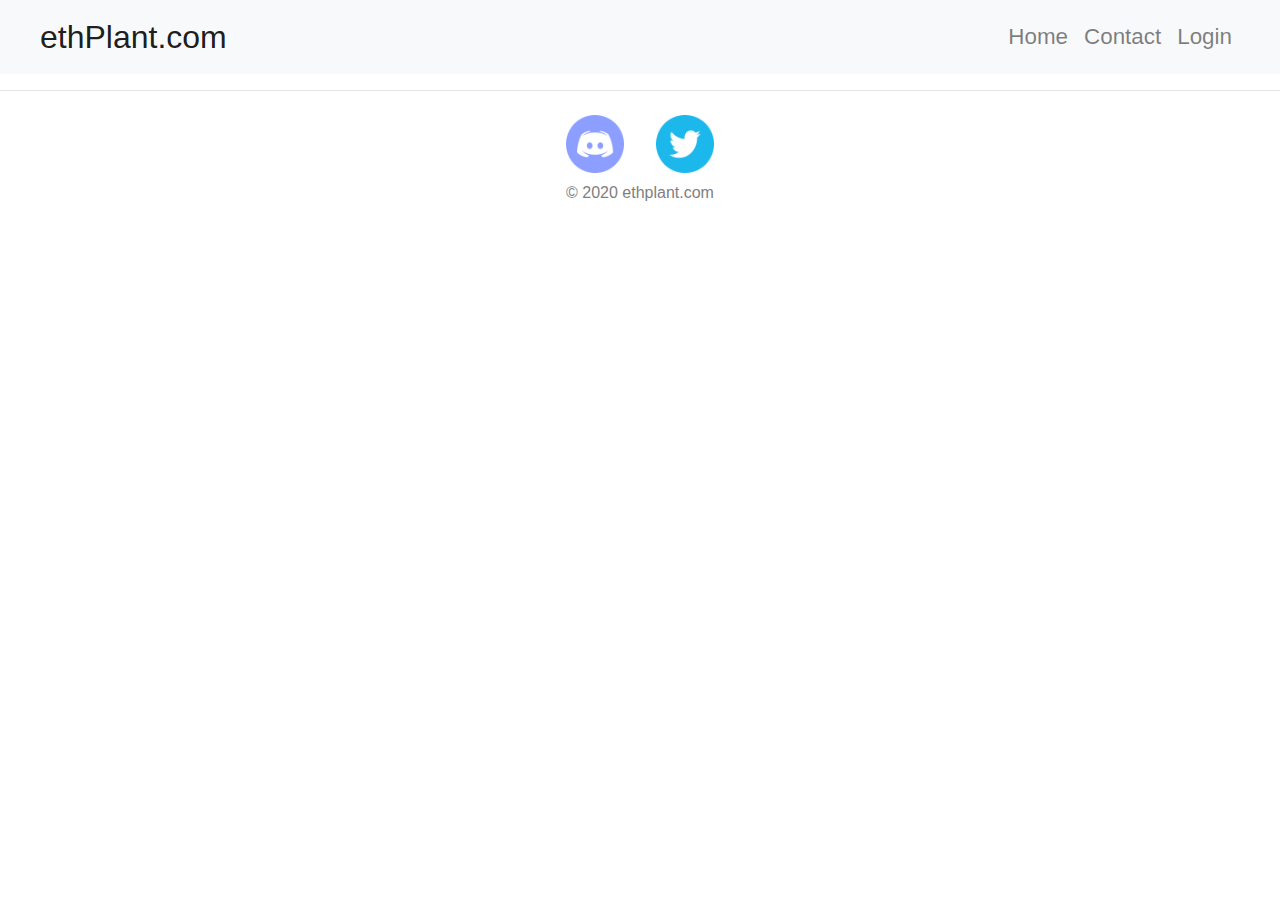
<file: index.html>
<!doctype html><html lang="en"><head><meta charset="utf-8"/><link rel="icon" href="/favicon.ico"/><meta name="viewport" content="width=device-width,initial-scale=1"/><meta name="theme-color" content="#000000"/><meta name="description" content="First Real Plant of NFT and Blockchain"/><link rel="apple-touch-icon" href="/logo192.png"/><link rel="manifest" href="/manifest.json"/><style>#debugDiv{height:200px;width:500px;border:1px solid #333;overflow:scroll}</style><title>ethPlant</title><link href="/static/css/main.0c863453.chunk.css" rel="stylesheet"></head><body><noscript>You need to enable JavaScript to run this app.</noscript><div id="root"></div><script>!function(e){function t(t){for(var n,l,a=t[0],p=t[1],f=t[2],c=0,s=[];c<a.length;c++)l=a[c],Object.prototype.hasOwnProperty.call(o,l)&&o[l]&&s.push(o[l][0]),o[l]=0;for(n in p)Object.prototype.hasOwnProperty.call(p,n)&&(e[n]=p[n]);for(i&&i(t);s.length;)s.shift()();return u.push.apply(u,f||[]),r()}function r(){for(var e,t=0;t<u.length;t++){for(var r=u[t],n=!0,a=1;a<r.length;a++){var p=r[a];0!==o[p]&&(n=!1)}n&&(u.splice(t--,1),e=l(l.s=r[0]))}return e}var n={},o={1:0},u=[];function l(t){if(n[t])return n[t].exports;var r=n[t]={i:t,l:!1,exports:{}};return e[t].call(r.exports,r,r.exports,l),r.l=!0,r.exports}l.m=e,l.c=n,l.d=function(e,t,r){l.o(e,t)||Object.defineProperty(e,t,{enumerable:!0,get:r})},l.r=function(e){"undefined"!=typeof Symbol&&Symbol.toStringTag&&Object.defineProperty(e,Symbol.toStringTag,{value:"Module"}),Object.defineProperty(e,"__esModule",{value:!0})},l.t=function(e,t){if(1&t&&(e=l(e)),8&t)return e;if(4&t&&"object"==typeof e&&e&&e.__esModule)return e;var r=Object.create(null);if(l.r(r),Object.defineProperty(r,"default",{enumerable:!0,value:e}),2&t&&"string"!=typeof e)for(var n in e)l.d(r,n,function(t){return e[t]}.bind(null,n));return r},l.n=function(e){var t=e&&e.__esModule?function(){return e.default}:function(){return e};return l.d(t,"a",t),t},l.o=function(e,t){return Object.prototype.hasOwnProperty.call(e,t)},l.p="/";var a=this["webpackJsonpethplant-web"]=this["webpackJsonpethplant-web"]||[],p=a.push.bind(a);a.push=t,a=a.slice();for(var f=0;f<a.length;f++)t(a[f]);var i=p;r()}([])</script><script src="/static/js/2.eeb89f91.chunk.js"></script><script src="/static/js/main.0e278b14.chunk.js"></script></body></html>
</file>
<file: static/css/main.0c863453.chunk.css>
body{font-family:-apple-system,BlinkMacSystemFont,"Segoe UI","Roboto","Oxygen","Ubuntu","Cantarell","Fira Sans","Droid Sans","Helvetica Neue",sans-serif;-webkit-font-smoothing:antialiased;-moz-osx-font-smoothing:grayscale}code{font-family:source-code-pro,Menlo,Monaco,Consolas,"Courier New",monospace}.navbar{margin-bottom:1rem;padding:.5rem 2rem}.nav-link{font-size:1.4rem}.loader-container{display:flex;align-items:center;justify-content:center;width:100%}.loader-bar{-webkit-animation:loading 1s infinite;animation:loading 1s infinite;background:#d3d3d3;width:1rem;height:2rem;margin:0 .2rem}.loader-bar:first-child{-webkit-animation-delay:.4s;animation-delay:.4s}.loader-bar:nth-child(2){-webkit-animation-delay:1.7s;animation-delay:1.7s}.loader-bar:nth-child(3){-webkit-animation-delay:.9s;animation-delay:.9s}.loader-bar:nth-child(4){-webkit-animation-delay:.3s;animation-delay:.3s}@-webkit-keyframes loading{25%{height:.3rem;background-color:#d3d3d3}50%{height:1rem;background-color:#d3d3d3}75%{height:2rem;background-color:#d3d3d3}}@keyframes loading{25%{height:.3rem;background-color:#d3d3d3}50%{height:1rem;background-color:#d3d3d3}75%{height:2rem;background-color:#d3d3d3}}
/*!
 * Bootstrap v4.5.2 (https://getbootstrap.com/)
 * Copyright 2011-2020 The Bootstrap Authors
 * Copyright 2011-2020 Twitter, Inc.
 * Licensed under MIT (https://github.com/twbs/bootstrap/blob/main/LICENSE)
 */:root{--blue:#007bff;--indigo:#6610f2;--purple:#6f42c1;--pink:#e83e8c;--red:#dc3545;--orange:#fd7e14;--yellow:#ffc107;--green:#28a745;--teal:#20c997;--cyan:#17a2b8;--white:#fff;--gray:#6c757d;--gray-dark:#343a40;--primary:#007bff;--secondary:#6c757d;--success:#28a745;--info:#17a2b8;--warning:#ffc107;--danger:#dc3545;--light:#f8f9fa;--dark:#343a40;--breakpoint-xs:0;--breakpoint-sm:576px;--breakpoint-md:768px;--breakpoint-lg:992px;--breakpoint-xl:1200px;--font-family-sans-serif:-apple-system,BlinkMacSystemFont,"Segoe UI",Roboto,"Helvetica Neue",Arial,"Noto Sans",sans-serif,"Apple Color Emoji","Segoe UI Emoji","Segoe UI Symbol","Noto Color Emoji";--font-family-monospace:SFMono-Regular,Menlo,Monaco,Consolas,"Liberation Mono","Courier New",monospace}*,:after,:before{box-sizing:border-box}html{font-family:sans-serif;line-height:1.15;-webkit-text-size-adjust:100%;-webkit-tap-highlight-color:rgba(0,0,0,0)}article,aside,figcaption,figure,footer,header,hgroup,main,nav,section{display:block}body{margin:0;font-family:-apple-system,BlinkMacSystemFont,"Segoe UI",Roboto,"Helvetica Neue",Arial,"Noto Sans",sans-serif,"Apple Color Emoji","Segoe UI Emoji","Segoe UI Symbol","Noto Color Emoji";font-size:1rem;font-weight:400;line-height:1.5;color:#212529;text-align:left;background-color:#fff}[tabindex="-1"]:focus:not(:focus-visible){outline:0!important}hr{box-sizing:content-box;height:0;overflow:visible}h1,h2,h3,h4,h5,h6{margin-top:0;margin-bottom:.5rem}p{margin-top:0;margin-bottom:1rem}abbr[data-original-title],abbr[title]{text-decoration:underline;-webkit-text-decoration:underline dotted;text-decoration:underline dotted;cursor:help;border-bottom:0;-webkit-text-decoration-skip-ink:none;text-decoration-skip-ink:none}address{font-style:normal;line-height:inherit}address,dl,ol,ul{margin-bottom:1rem}dl,ol,ul{margin-top:0}ol ol,ol ul,ul ol,ul ul{margin-bottom:0}dt{font-weight:700}dd{margin-bottom:.5rem;margin-left:0}blockquote{margin:0 0 1rem}b,strong{font-weight:bolder}small{font-size:80%}sub,sup{position:relative;font-size:75%;line-height:0;vertical-align:baseline}sub{bottom:-.25em}sup{top:-.5em}a{color:#007bff;text-decoration:none;background-color:transparent}a:hover{color:#0056b3;text-decoration:underline}a:not([href]):not([class]),a:not([href]):not([class]):hover{color:inherit;text-decoration:none}code,kbd,pre,samp{font-family:SFMono-Regular,Menlo,Monaco,Consolas,"Liberation Mono","Courier New",monospace;font-size:1em}pre{margin-top:0;margin-bottom:1rem;overflow:auto;-ms-overflow-style:scrollbar}figure{margin:0 0 1rem}img{border-style:none}img,svg{vertical-align:middle}svg{overflow:hidden}table{border-collapse:collapse}caption{padding-top:.75rem;padding-bottom:.75rem;color:#6c757d;text-align:left;caption-side:bottom}th{text-align:inherit}label{display:inline-block;margin-bottom:.5rem}button{border-radius:0}button:focus{outline:1px dotted;outline:5px auto -webkit-focus-ring-color}button,input,optgroup,select,textarea{margin:0;font-family:inherit;font-size:inherit;line-height:inherit}button,input{overflow:visible}button,select{text-transform:none}[role=button]{cursor:pointer}select{word-wrap:normal}[type=button],[type=reset],[type=submit],button{-webkit-appearance:button}[type=button]:not(:disabled),[type=reset]:not(:disabled),[type=submit]:not(:disabled),button:not(:disabled){cursor:pointer}[type=button]::-moz-focus-inner,[type=reset]::-moz-focus-inner,[type=submit]::-moz-focus-inner,button::-moz-focus-inner{padding:0;border-style:none}input[type=checkbox],input[type=radio]{box-sizing:border-box;padding:0}textarea{overflow:auto;resize:vertical}fieldset{min-width:0;padding:0;margin:0;border:0}legend{display:block;width:100%;max-width:100%;padding:0;margin-bottom:.5rem;font-size:1.5rem;line-height:inherit;color:inherit;white-space:normal}progress{vertical-align:baseline}[type=number]::-webkit-inner-spin-button,[type=number]::-webkit-outer-spin-button{height:auto}[type=search]{outline-offset:-2px;-webkit-appearance:none}[type=search]::-webkit-search-decoration{-webkit-appearance:none}::-webkit-file-upload-button{font:inherit;-webkit-appearance:button}output{display:inline-block}summary{display:list-item;cursor:pointer}template{display:none}[hidden]{display:none!important}.h1,.h2,.h3,.h4,.h5,.h6,h1,h2,h3,h4,h5,h6{margin-bottom:.5rem;font-weight:500;line-height:1.2}.h1,h1{font-size:2.5rem}.h2,h2{font-size:2rem}.h3,h3{font-size:1.75rem}.h4,h4{font-size:1.5rem}.h5,h5{font-size:1.25rem}.h6,h6{font-size:1rem}.lead{font-size:1.25rem;font-weight:300}.display-1{font-size:6rem}.display-1,.display-2{font-weight:300;line-height:1.2}.display-2{font-size:5.5rem}.display-3{font-size:4.5rem}.display-3,.display-4{font-weight:300;line-height:1.2}.display-4{font-size:3.5rem}hr{margin-top:1rem;margin-bottom:1rem;border:0;border-top:1px solid rgba(0,0,0,.1)}.small,small{font-size:80%;font-weight:400}.mark,mark{padding:.2em;background-color:#fcf8e3}.list-inline,.list-unstyled{padding-left:0;list-style:none}.list-inline-item{display:inline-block}.list-inline-item:not(:last-child){margin-right:.5rem}.initialism{font-size:90%;text-transform:uppercase}.blockquote{margin-bottom:1rem;font-size:1.25rem}.blockquote-footer{display:block;font-size:80%;color:#6c757d}.blockquote-footer:before{content:"\2014\00A0"}.img-fluid,.img-thumbnail{max-width:100%;height:auto}.img-thumbnail{padding:.25rem;background-color:#fff;border:1px solid #dee2e6;border-radius:.25rem}.figure{display:inline-block}.figure-img{margin-bottom:.5rem;line-height:1}.figure-caption{font-size:90%;color:#6c757d}code{font-size:87.5%;color:#e83e8c;word-wrap:break-word}a>code{color:inherit}kbd{padding:.2rem .4rem;font-size:87.5%;color:#fff;background-color:#212529;border-radius:.2rem}kbd kbd{padding:0;font-size:100%;font-weight:700}pre{display:block;font-size:87.5%;color:#212529}pre code{font-size:inherit;color:inherit;word-break:normal}.pre-scrollable{max-height:340px;overflow-y:scroll}.container,.container-fluid,.container-lg,.container-md,.container-sm,.container-xl{width:100%;padding-right:15px;padding-left:15px;margin-right:auto;margin-left:auto}@media (min-width:576px){.container,.container-sm{max-width:540px}}@media (min-width:768px){.container,.container-md,.container-sm{max-width:720px}}@media (min-width:992px){.container,.container-lg,.container-md,.container-sm{max-width:960px}}@media (min-width:1200px){.container,.container-lg,.container-md,.container-sm,.container-xl{max-width:1140px}}.row{display:flex;flex-wrap:wrap;margin-right:-15px;margin-left:-15px}.no-gutters{margin-right:0;margin-left:0}.no-gutters>.col,.no-gutters>[class*=col-]{padding-right:0;padding-left:0}.col,.col-1,.col-2,.col-3,.col-4,.col-5,.col-6,.col-7,.col-8,.col-9,.col-10,.col-11,.col-12,.col-auto,.col-lg,.col-lg-1,.col-lg-2,.col-lg-3,.col-lg-4,.col-lg-5,.col-lg-6,.col-lg-7,.col-lg-8,.col-lg-9,.col-lg-10,.col-lg-11,.col-lg-12,.col-lg-auto,.col-md,.col-md-1,.col-md-2,.col-md-3,.col-md-4,.col-md-5,.col-md-6,.col-md-7,.col-md-8,.col-md-9,.col-md-10,.col-md-11,.col-md-12,.col-md-auto,.col-sm,.col-sm-1,.col-sm-2,.col-sm-3,.col-sm-4,.col-sm-5,.col-sm-6,.col-sm-7,.col-sm-8,.col-sm-9,.col-sm-10,.col-sm-11,.col-sm-12,.col-sm-auto,.col-xl,.col-xl-1,.col-xl-2,.col-xl-3,.col-xl-4,.col-xl-5,.col-xl-6,.col-xl-7,.col-xl-8,.col-xl-9,.col-xl-10,.col-xl-11,.col-xl-12,.col-xl-auto{position:relative;width:100%;padding-right:15px;padding-left:15px}.col{flex-basis:0;flex-grow:1;max-width:100%}.row-cols-1>*{flex:0 0 100%;max-width:100%}.row-cols-2>*{flex:0 0 50%;max-width:50%}.row-cols-3>*{flex:0 0 33.33333%;max-width:33.33333%}.row-cols-4>*{flex:0 0 25%;max-width:25%}.row-cols-5>*{flex:0 0 20%;max-width:20%}.row-cols-6>*{flex:0 0 16.66667%;max-width:16.66667%}.col-auto{flex:0 0 auto;width:auto;max-width:100%}.col-1{flex:0 0 8.33333%;max-width:8.33333%}.col-2{flex:0 0 16.66667%;max-width:16.66667%}.col-3{flex:0 0 25%;max-width:25%}.col-4{flex:0 0 33.33333%;max-width:33.33333%}.col-5{flex:0 0 41.66667%;max-width:41.66667%}.col-6{flex:0 0 50%;max-width:50%}.col-7{flex:0 0 58.33333%;max-width:58.33333%}.col-8{flex:0 0 66.66667%;max-width:66.66667%}.col-9{flex:0 0 75%;max-width:75%}.col-10{flex:0 0 83.33333%;max-width:83.33333%}.col-11{flex:0 0 91.66667%;max-width:91.66667%}.col-12{flex:0 0 100%;max-width:100%}.order-first{order:-1}.order-last{order:13}.order-0{order:0}.order-1{order:1}.order-2{order:2}.order-3{order:3}.order-4{order:4}.order-5{order:5}.order-6{order:6}.order-7{order:7}.order-8{order:8}.order-9{order:9}.order-10{order:10}.order-11{order:11}.order-12{order:12}.offset-1{margin-left:8.33333%}.offset-2{margin-left:16.66667%}.offset-3{margin-left:25%}.offset-4{margin-left:33.33333%}.offset-5{margin-left:41.66667%}.offset-6{margin-left:50%}.offset-7{margin-left:58.33333%}.offset-8{margin-left:66.66667%}.offset-9{margin-left:75%}.offset-10{margin-left:83.33333%}.offset-11{margin-left:91.66667%}@media (min-width:576px){.col-sm{flex-basis:0;flex-grow:1;max-width:100%}.row-cols-sm-1>*{flex:0 0 100%;max-width:100%}.row-cols-sm-2>*{flex:0 0 50%;max-width:50%}.row-cols-sm-3>*{flex:0 0 33.33333%;max-width:33.33333%}.row-cols-sm-4>*{flex:0 0 25%;max-width:25%}.row-cols-sm-5>*{flex:0 0 20%;max-width:20%}.row-cols-sm-6>*{flex:0 0 16.66667%;max-width:16.66667%}.col-sm-auto{flex:0 0 auto;width:auto;max-width:100%}.col-sm-1{flex:0 0 8.33333%;max-width:8.33333%}.col-sm-2{flex:0 0 16.66667%;max-width:16.66667%}.col-sm-3{flex:0 0 25%;max-width:25%}.col-sm-4{flex:0 0 33.33333%;max-width:33.33333%}.col-sm-5{flex:0 0 41.66667%;max-width:41.66667%}.col-sm-6{flex:0 0 50%;max-width:50%}.col-sm-7{flex:0 0 58.33333%;max-width:58.33333%}.col-sm-8{flex:0 0 66.66667%;max-width:66.66667%}.col-sm-9{flex:0 0 75%;max-width:75%}.col-sm-10{flex:0 0 83.33333%;max-width:83.33333%}.col-sm-11{flex:0 0 91.66667%;max-width:91.66667%}.col-sm-12{flex:0 0 100%;max-width:100%}.order-sm-first{order:-1}.order-sm-last{order:13}.order-sm-0{order:0}.order-sm-1{order:1}.order-sm-2{order:2}.order-sm-3{order:3}.order-sm-4{order:4}.order-sm-5{order:5}.order-sm-6{order:6}.order-sm-7{order:7}.order-sm-8{order:8}.order-sm-9{order:9}.order-sm-10{order:10}.order-sm-11{order:11}.order-sm-12{order:12}.offset-sm-0{margin-left:0}.offset-sm-1{margin-left:8.33333%}.offset-sm-2{margin-left:16.66667%}.offset-sm-3{margin-left:25%}.offset-sm-4{margin-left:33.33333%}.offset-sm-5{margin-left:41.66667%}.offset-sm-6{margin-left:50%}.offset-sm-7{margin-left:58.33333%}.offset-sm-8{margin-left:66.66667%}.offset-sm-9{margin-left:75%}.offset-sm-10{margin-left:83.33333%}.offset-sm-11{margin-left:91.66667%}}@media (min-width:768px){.col-md{flex-basis:0;flex-grow:1;max-width:100%}.row-cols-md-1>*{flex:0 0 100%;max-width:100%}.row-cols-md-2>*{flex:0 0 50%;max-width:50%}.row-cols-md-3>*{flex:0 0 33.33333%;max-width:33.33333%}.row-cols-md-4>*{flex:0 0 25%;max-width:25%}.row-cols-md-5>*{flex:0 0 20%;max-width:20%}.row-cols-md-6>*{flex:0 0 16.66667%;max-width:16.66667%}.col-md-auto{flex:0 0 auto;width:auto;max-width:100%}.col-md-1{flex:0 0 8.33333%;max-width:8.33333%}.col-md-2{flex:0 0 16.66667%;max-width:16.66667%}.col-md-3{flex:0 0 25%;max-width:25%}.col-md-4{flex:0 0 33.33333%;max-width:33.33333%}.col-md-5{flex:0 0 41.66667%;max-width:41.66667%}.col-md-6{flex:0 0 50%;max-width:50%}.col-md-7{flex:0 0 58.33333%;max-width:58.33333%}.col-md-8{flex:0 0 66.66667%;max-width:66.66667%}.col-md-9{flex:0 0 75%;max-width:75%}.col-md-10{flex:0 0 83.33333%;max-width:83.33333%}.col-md-11{flex:0 0 91.66667%;max-width:91.66667%}.col-md-12{flex:0 0 100%;max-width:100%}.order-md-first{order:-1}.order-md-last{order:13}.order-md-0{order:0}.order-md-1{order:1}.order-md-2{order:2}.order-md-3{order:3}.order-md-4{order:4}.order-md-5{order:5}.order-md-6{order:6}.order-md-7{order:7}.order-md-8{order:8}.order-md-9{order:9}.order-md-10{order:10}.order-md-11{order:11}.order-md-12{order:12}.offset-md-0{margin-left:0}.offset-md-1{margin-left:8.33333%}.offset-md-2{margin-left:16.66667%}.offset-md-3{margin-left:25%}.offset-md-4{margin-left:33.33333%}.offset-md-5{margin-left:41.66667%}.offset-md-6{margin-left:50%}.offset-md-7{margin-left:58.33333%}.offset-md-8{margin-left:66.66667%}.offset-md-9{margin-left:75%}.offset-md-10{margin-left:83.33333%}.offset-md-11{margin-left:91.66667%}}@media (min-width:992px){.col-lg{flex-basis:0;flex-grow:1;max-width:100%}.row-cols-lg-1>*{flex:0 0 100%;max-width:100%}.row-cols-lg-2>*{flex:0 0 50%;max-width:50%}.row-cols-lg-3>*{flex:0 0 33.33333%;max-width:33.33333%}.row-cols-lg-4>*{flex:0 0 25%;max-width:25%}.row-cols-lg-5>*{flex:0 0 20%;max-width:20%}.row-cols-lg-6>*{flex:0 0 16.66667%;max-width:16.66667%}.col-lg-auto{flex:0 0 auto;width:auto;max-width:100%}.col-lg-1{flex:0 0 8.33333%;max-width:8.33333%}.col-lg-2{flex:0 0 16.66667%;max-width:16.66667%}.col-lg-3{flex:0 0 25%;max-width:25%}.col-lg-4{flex:0 0 33.33333%;max-width:33.33333%}.col-lg-5{flex:0 0 41.66667%;max-width:41.66667%}.col-lg-6{flex:0 0 50%;max-width:50%}.col-lg-7{flex:0 0 58.33333%;max-width:58.33333%}.col-lg-8{flex:0 0 66.66667%;max-width:66.66667%}.col-lg-9{flex:0 0 75%;max-width:75%}.col-lg-10{flex:0 0 83.33333%;max-width:83.33333%}.col-lg-11{flex:0 0 91.66667%;max-width:91.66667%}.col-lg-12{flex:0 0 100%;max-width:100%}.order-lg-first{order:-1}.order-lg-last{order:13}.order-lg-0{order:0}.order-lg-1{order:1}.order-lg-2{order:2}.order-lg-3{order:3}.order-lg-4{order:4}.order-lg-5{order:5}.order-lg-6{order:6}.order-lg-7{order:7}.order-lg-8{order:8}.order-lg-9{order:9}.order-lg-10{order:10}.order-lg-11{order:11}.order-lg-12{order:12}.offset-lg-0{margin-left:0}.offset-lg-1{margin-left:8.33333%}.offset-lg-2{margin-left:16.66667%}.offset-lg-3{margin-left:25%}.offset-lg-4{margin-left:33.33333%}.offset-lg-5{margin-left:41.66667%}.offset-lg-6{margin-left:50%}.offset-lg-7{margin-left:58.33333%}.offset-lg-8{margin-left:66.66667%}.offset-lg-9{margin-left:75%}.offset-lg-10{margin-left:83.33333%}.offset-lg-11{margin-left:91.66667%}}@media (min-width:1200px){.col-xl{flex-basis:0;flex-grow:1;max-width:100%}.row-cols-xl-1>*{flex:0 0 100%;max-width:100%}.row-cols-xl-2>*{flex:0 0 50%;max-width:50%}.row-cols-xl-3>*{flex:0 0 33.33333%;max-width:33.33333%}.row-cols-xl-4>*{flex:0 0 25%;max-width:25%}.row-cols-xl-5>*{flex:0 0 20%;max-width:20%}.row-cols-xl-6>*{flex:0 0 16.66667%;max-width:16.66667%}.col-xl-auto{flex:0 0 auto;width:auto;max-width:100%}.col-xl-1{flex:0 0 8.33333%;max-width:8.33333%}.col-xl-2{flex:0 0 16.66667%;max-width:16.66667%}.col-xl-3{flex:0 0 25%;max-width:25%}.col-xl-4{flex:0 0 33.33333%;max-width:33.33333%}.col-xl-5{flex:0 0 41.66667%;max-width:41.66667%}.col-xl-6{flex:0 0 50%;max-width:50%}.col-xl-7{flex:0 0 58.33333%;max-width:58.33333%}.col-xl-8{flex:0 0 66.66667%;max-width:66.66667%}.col-xl-9{flex:0 0 75%;max-width:75%}.col-xl-10{flex:0 0 83.33333%;max-width:83.33333%}.col-xl-11{flex:0 0 91.66667%;max-width:91.66667%}.col-xl-12{flex:0 0 100%;max-width:100%}.order-xl-first{order:-1}.order-xl-last{order:13}.order-xl-0{order:0}.order-xl-1{order:1}.order-xl-2{order:2}.order-xl-3{order:3}.order-xl-4{order:4}.order-xl-5{order:5}.order-xl-6{order:6}.order-xl-7{order:7}.order-xl-8{order:8}.order-xl-9{order:9}.order-xl-10{order:10}.order-xl-11{order:11}.order-xl-12{order:12}.offset-xl-0{margin-left:0}.offset-xl-1{margin-left:8.33333%}.offset-xl-2{margin-left:16.66667%}.offset-xl-3{margin-left:25%}.offset-xl-4{margin-left:33.33333%}.offset-xl-5{margin-left:41.66667%}.offset-xl-6{margin-left:50%}.offset-xl-7{margin-left:58.33333%}.offset-xl-8{margin-left:66.66667%}.offset-xl-9{margin-left:75%}.offset-xl-10{margin-left:83.33333%}.offset-xl-11{margin-left:91.66667%}}.table{width:100%;margin-bottom:1rem;color:#212529}.table td,.table th{padding:.75rem;vertical-align:top;border-top:1px solid #dee2e6}.table thead th{vertical-align:bottom;border-bottom:2px solid #dee2e6}.table tbody+tbody{border-top:2px solid #dee2e6}.table-sm td,.table-sm th{padding:.3rem}.table-bordered,.table-bordered td,.table-bordered th{border:1px solid #dee2e6}.table-bordered thead td,.table-bordered thead th{border-bottom-width:2px}.table-borderless tbody+tbody,.table-borderless td,.table-borderless th,.table-borderless thead th{border:0}.table-striped tbody tr:nth-of-type(odd){background-color:rgba(0,0,0,.05)}.table-hover tbody tr:hover{color:#212529;background-color:rgba(0,0,0,.075)}.table-primary,.table-primary>td,.table-primary>th{background-color:#b8daff}.table-primary tbody+tbody,.table-primary td,.table-primary th,.table-primary thead th{border-color:#7abaff}.table-hover .table-primary:hover,.table-hover .table-primary:hover>td,.table-hover .table-primary:hover>th{background-color:#9fcdff}.table-secondary,.table-secondary>td,.table-secondary>th{background-color:#d6d8db}.table-secondary tbody+tbody,.table-secondary td,.table-secondary th,.table-secondary thead th{border-color:#b3b7bb}.table-hover .table-secondary:hover,.table-hover .table-secondary:hover>td,.table-hover .table-secondary:hover>th{background-color:#c8cbcf}.table-success,.table-success>td,.table-success>th{background-color:#c3e6cb}.table-success tbody+tbody,.table-success td,.table-success th,.table-success thead th{border-color:#8fd19e}.table-hover .table-success:hover,.table-hover .table-success:hover>td,.table-hover .table-success:hover>th{background-color:#b1dfbb}.table-info,.table-info>td,.table-info>th{background-color:#bee5eb}.table-info tbody+tbody,.table-info td,.table-info th,.table-info thead th{border-color:#86cfda}.table-hover .table-info:hover,.table-hover .table-info:hover>td,.table-hover .table-info:hover>th{background-color:#abdde5}.table-warning,.table-warning>td,.table-warning>th{background-color:#ffeeba}.table-warning tbody+tbody,.table-warning td,.table-warning th,.table-warning thead th{border-color:#ffdf7e}.table-hover .table-warning:hover,.table-hover .table-warning:hover>td,.table-hover .table-warning:hover>th{background-color:#ffe8a1}.table-danger,.table-danger>td,.table-danger>th{background-color:#f5c6cb}.table-danger tbody+tbody,.table-danger td,.table-danger th,.table-danger thead th{border-color:#ed969e}.table-hover .table-danger:hover,.table-hover .table-danger:hover>td,.table-hover .table-danger:hover>th{background-color:#f1b0b7}.table-light,.table-light>td,.table-light>th{background-color:#fdfdfe}.table-light tbody+tbody,.table-light td,.table-light th,.table-light thead th{border-color:#fbfcfc}.table-hover .table-light:hover,.table-hover .table-light:hover>td,.table-hover .table-light:hover>th{background-color:#ececf6}.table-dark,.table-dark>td,.table-dark>th{background-color:#c6c8ca}.table-dark tbody+tbody,.table-dark td,.table-dark th,.table-dark thead th{border-color:#95999c}.table-hover .table-dark:hover,.table-hover .table-dark:hover>td,.table-hover .table-dark:hover>th{background-color:#b9bbbe}.table-active,.table-active>td,.table-active>th,.table-hover .table-active:hover,.table-hover .table-active:hover>td,.table-hover .table-active:hover>th{background-color:rgba(0,0,0,.075)}.table .thead-dark th{color:#fff;background-color:#343a40;border-color:#454d55}.table .thead-light th{color:#495057;background-color:#e9ecef;border-color:#dee2e6}.table-dark{color:#fff;background-color:#343a40}.table-dark td,.table-dark th,.table-dark thead th{border-color:#454d55}.table-dark.table-bordered{border:0}.table-dark.table-striped tbody tr:nth-of-type(odd){background-color:hsla(0,0%,100%,.05)}.table-dark.table-hover tbody tr:hover{color:#fff;background-color:hsla(0,0%,100%,.075)}@media (max-width:575.98px){.table-responsive-sm{display:block;width:100%;overflow-x:auto;-webkit-overflow-scrolling:touch}.table-responsive-sm>.table-bordered{border:0}}@media (max-width:767.98px){.table-responsive-md{display:block;width:100%;overflow-x:auto;-webkit-overflow-scrolling:touch}.table-responsive-md>.table-bordered{border:0}}@media (max-width:991.98px){.table-responsive-lg{display:block;width:100%;overflow-x:auto;-webkit-overflow-scrolling:touch}.table-responsive-lg>.table-bordered{border:0}}@media (max-width:1199.98px){.table-responsive-xl{display:block;width:100%;overflow-x:auto;-webkit-overflow-scrolling:touch}.table-responsive-xl>.table-bordered{border:0}}.table-responsive{display:block;width:100%;overflow-x:auto;-webkit-overflow-scrolling:touch}.table-responsive>.table-bordered{border:0}.form-control{display:block;width:100%;height:calc(1.5em + .75rem + 2px);padding:.375rem .75rem;font-size:1rem;font-weight:400;line-height:1.5;color:#495057;background-color:#fff;background-clip:padding-box;border:1px solid #ced4da;border-radius:.25rem;transition:border-color .15s ease-in-out,box-shadow .15s ease-in-out}@media (prefers-reduced-motion:reduce){.form-control{transition:none}}.form-control::-ms-expand{background-color:transparent;border:0}.form-control:-moz-focusring{color:transparent;text-shadow:0 0 0 #495057}.form-control:focus{color:#495057;background-color:#fff;border-color:#80bdff;outline:0;box-shadow:0 0 0 .2rem rgba(0,123,255,.25)}.form-control::-webkit-input-placeholder{color:#6c757d;opacity:1}.form-control:-ms-input-placeholder{color:#6c757d;opacity:1}.form-control::-ms-input-placeholder{color:#6c757d;opacity:1}.form-control::placeholder{color:#6c757d;opacity:1}.form-control:disabled,.form-control[readonly]{background-color:#e9ecef;opacity:1}input[type=date].form-control,input[type=datetime-local].form-control,input[type=month].form-control,input[type=time].form-control{-webkit-appearance:none;-moz-appearance:none;appearance:none}select.form-control:focus::-ms-value{color:#495057;background-color:#fff}.form-control-file,.form-control-range{display:block;width:100%}.col-form-label{padding-top:calc(.375rem + 1px);padding-bottom:calc(.375rem + 1px);margin-bottom:0;font-size:inherit;line-height:1.5}.col-form-label-lg{padding-top:calc(.5rem + 1px);padding-bottom:calc(.5rem + 1px);font-size:1.25rem;line-height:1.5}.col-form-label-sm{padding-top:calc(.25rem + 1px);padding-bottom:calc(.25rem + 1px);font-size:.875rem;line-height:1.5}.form-control-plaintext{display:block;width:100%;padding:.375rem 0;margin-bottom:0;font-size:1rem;line-height:1.5;color:#212529;background-color:transparent;border:solid transparent;border-width:1px 0}.form-control-plaintext.form-control-lg,.form-control-plaintext.form-control-sm{padding-right:0;padding-left:0}.form-control-sm{height:calc(1.5em + .5rem + 2px);padding:.25rem .5rem;font-size:.875rem;line-height:1.5;border-radius:.2rem}.form-control-lg{height:calc(1.5em + 1rem + 2px);padding:.5rem 1rem;font-size:1.25rem;line-height:1.5;border-radius:.3rem}select.form-control[multiple],select.form-control[size],textarea.form-control{height:auto}.form-group{margin-bottom:1rem}.form-text{display:block;margin-top:.25rem}.form-row{display:flex;flex-wrap:wrap;margin-right:-5px;margin-left:-5px}.form-row>.col,.form-row>[class*=col-]{padding-right:5px;padding-left:5px}.form-check{position:relative;display:block;padding-left:1.25rem}.form-check-input{position:absolute;margin-top:.3rem;margin-left:-1.25rem}.form-check-input:disabled~.form-check-label,.form-check-input[disabled]~.form-check-label{color:#6c757d}.form-check-label{margin-bottom:0}.form-check-inline{display:inline-flex;align-items:center;padding-left:0;margin-right:.75rem}.form-check-inline .form-check-input{position:static;margin-top:0;margin-right:.3125rem;margin-left:0}.valid-feedback{display:none;width:100%;margin-top:.25rem;font-size:80%;color:#28a745}.valid-tooltip{position:absolute;top:100%;left:0;z-index:5;display:none;max-width:100%;padding:.25rem .5rem;margin-top:.1rem;font-size:.875rem;line-height:1.5;color:#fff;background-color:rgba(40,167,69,.9);border-radius:.25rem}.is-valid~.valid-feedback,.is-valid~.valid-tooltip,.was-validated :valid~.valid-feedback,.was-validated :valid~.valid-tooltip{display:block}.form-control.is-valid,.was-validated .form-control:valid{border-color:#28a745;padding-right:calc(1.5em + .75rem);background-image:url("data:image/svg+xml;charset=utf-8,%3Csvg xmlns='http://www.w3.org/2000/svg' width='8' height='8'%3E%3Cpath fill='%2328a745' d='M2.3 6.73L.6 4.53c-.4-1.04.46-1.4 1.1-.8l1.1 1.4 3.4-3.8c.6-.63 1.6-.27 1.2.7l-4 4.6c-.43.5-.8.4-1.1.1z'/%3E%3C/svg%3E");background-repeat:no-repeat;background-position:right calc(.375em + .1875rem) center;background-size:calc(.75em + .375rem) calc(.75em + .375rem)}.form-control.is-valid:focus,.was-validated .form-control:valid:focus{border-color:#28a745;box-shadow:0 0 0 .2rem rgba(40,167,69,.25)}.was-validated textarea.form-control:valid,textarea.form-control.is-valid{padding-right:calc(1.5em + .75rem);background-position:top calc(.375em + .1875rem) right calc(.375em + .1875rem)}.custom-select.is-valid,.was-validated .custom-select:valid{border-color:#28a745;padding-right:calc(.75em + 2.3125rem);background:url("data:image/svg+xml;charset=utf-8,%3Csvg xmlns='http://www.w3.org/2000/svg' width='4' height='5'%3E%3Cpath fill='%23343a40' d='M2 0L0 2h4zm0 5L0 3h4z'/%3E%3C/svg%3E") no-repeat right .75rem center/8px 10px,url("data:image/svg+xml;charset=utf-8,%3Csvg xmlns='http://www.w3.org/2000/svg' width='8' height='8'%3E%3Cpath fill='%2328a745' d='M2.3 6.73L.6 4.53c-.4-1.04.46-1.4 1.1-.8l1.1 1.4 3.4-3.8c.6-.63 1.6-.27 1.2.7l-4 4.6c-.43.5-.8.4-1.1.1z'/%3E%3C/svg%3E") #fff no-repeat center right 1.75rem/calc(.75em + .375rem) calc(.75em + .375rem)}.custom-select.is-valid:focus,.was-validated .custom-select:valid:focus{border-color:#28a745;box-shadow:0 0 0 .2rem rgba(40,167,69,.25)}.form-check-input.is-valid~.form-check-label,.was-validated .form-check-input:valid~.form-check-label{color:#28a745}.form-check-input.is-valid~.valid-feedback,.form-check-input.is-valid~.valid-tooltip,.was-validated .form-check-input:valid~.valid-feedback,.was-validated .form-check-input:valid~.valid-tooltip{display:block}.custom-control-input.is-valid~.custom-control-label,.was-validated .custom-control-input:valid~.custom-control-label{color:#28a745}.custom-control-input.is-valid~.custom-control-label:before,.was-validated .custom-control-input:valid~.custom-control-label:before{border-color:#28a745}.custom-control-input.is-valid:checked~.custom-control-label:before,.was-validated .custom-control-input:valid:checked~.custom-control-label:before{border-color:#34ce57;background-color:#34ce57}.custom-control-input.is-valid:focus~.custom-control-label:before,.was-validated .custom-control-input:valid:focus~.custom-control-label:before{box-shadow:0 0 0 .2rem rgba(40,167,69,.25)}.custom-control-input.is-valid:focus:not(:checked)~.custom-control-label:before,.custom-file-input.is-valid~.custom-file-label,.was-validated .custom-control-input:valid:focus:not(:checked)~.custom-control-label:before,.was-validated .custom-file-input:valid~.custom-file-label{border-color:#28a745}.custom-file-input.is-valid:focus~.custom-file-label,.was-validated .custom-file-input:valid:focus~.custom-file-label{border-color:#28a745;box-shadow:0 0 0 .2rem rgba(40,167,69,.25)}.invalid-feedback{display:none;width:100%;margin-top:.25rem;font-size:80%;color:#dc3545}.invalid-tooltip{position:absolute;top:100%;left:0;z-index:5;display:none;max-width:100%;padding:.25rem .5rem;margin-top:.1rem;font-size:.875rem;line-height:1.5;color:#fff;background-color:rgba(220,53,69,.9);border-radius:.25rem}.is-invalid~.invalid-feedback,.is-invalid~.invalid-tooltip,.was-validated :invalid~.invalid-feedback,.was-validated :invalid~.invalid-tooltip{display:block}.form-control.is-invalid,.was-validated .form-control:invalid{border-color:#dc3545;padding-right:calc(1.5em + .75rem);background-image:url("data:image/svg+xml;charset=utf-8,%3Csvg xmlns='http://www.w3.org/2000/svg' width='12' height='12' fill='none' stroke='%23dc3545'%3E%3Ccircle cx='6' cy='6' r='4.5'/%3E%3Cpath stroke-linejoin='round' d='M5.8 3.6h.4L6 6.5z'/%3E%3Ccircle cx='6' cy='8.2' r='.6' fill='%23dc3545' stroke='none'/%3E%3C/svg%3E");background-repeat:no-repeat;background-position:right calc(.375em + .1875rem) center;background-size:calc(.75em + .375rem) calc(.75em + .375rem)}.form-control.is-invalid:focus,.was-validated .form-control:invalid:focus{border-color:#dc3545;box-shadow:0 0 0 .2rem rgba(220,53,69,.25)}.was-validated textarea.form-control:invalid,textarea.form-control.is-invalid{padding-right:calc(1.5em + .75rem);background-position:top calc(.375em + .1875rem) right calc(.375em + .1875rem)}.custom-select.is-invalid,.was-validated .custom-select:invalid{border-color:#dc3545;padding-right:calc(.75em + 2.3125rem);background:url("data:image/svg+xml;charset=utf-8,%3Csvg xmlns='http://www.w3.org/2000/svg' width='4' height='5'%3E%3Cpath fill='%23343a40' d='M2 0L0 2h4zm0 5L0 3h4z'/%3E%3C/svg%3E") no-repeat right .75rem center/8px 10px,url("data:image/svg+xml;charset=utf-8,%3Csvg xmlns='http://www.w3.org/2000/svg' width='12' height='12' fill='none' stroke='%23dc3545'%3E%3Ccircle cx='6' cy='6' r='4.5'/%3E%3Cpath stroke-linejoin='round' d='M5.8 3.6h.4L6 6.5z'/%3E%3Ccircle cx='6' cy='8.2' r='.6' fill='%23dc3545' stroke='none'/%3E%3C/svg%3E") #fff no-repeat center right 1.75rem/calc(.75em + .375rem) calc(.75em + .375rem)}.custom-select.is-invalid:focus,.was-validated .custom-select:invalid:focus{border-color:#dc3545;box-shadow:0 0 0 .2rem rgba(220,53,69,.25)}.form-check-input.is-invalid~.form-check-label,.was-validated .form-check-input:invalid~.form-check-label{color:#dc3545}.form-check-input.is-invalid~.invalid-feedback,.form-check-input.is-invalid~.invalid-tooltip,.was-validated .form-check-input:invalid~.invalid-feedback,.was-validated .form-check-input:invalid~.invalid-tooltip{display:block}.custom-control-input.is-invalid~.custom-control-label,.was-validated .custom-control-input:invalid~.custom-control-label{color:#dc3545}.custom-control-input.is-invalid~.custom-control-label:before,.was-validated .custom-control-input:invalid~.custom-control-label:before{border-color:#dc3545}.custom-control-input.is-invalid:checked~.custom-control-label:before,.was-validated .custom-control-input:invalid:checked~.custom-control-label:before{border-color:#e4606d;background-color:#e4606d}.custom-control-input.is-invalid:focus~.custom-control-label:before,.was-validated .custom-control-input:invalid:focus~.custom-control-label:before{box-shadow:0 0 0 .2rem rgba(220,53,69,.25)}.custom-control-input.is-invalid:focus:not(:checked)~.custom-control-label:before,.custom-file-input.is-invalid~.custom-file-label,.was-validated .custom-control-input:invalid:focus:not(:checked)~.custom-control-label:before,.was-validated .custom-file-input:invalid~.custom-file-label{border-color:#dc3545}.custom-file-input.is-invalid:focus~.custom-file-label,.was-validated .custom-file-input:invalid:focus~.custom-file-label{border-color:#dc3545;box-shadow:0 0 0 .2rem rgba(220,53,69,.25)}.form-inline{display:flex;flex-flow:row wrap;align-items:center}.form-inline .form-check{width:100%}@media (min-width:576px){.form-inline label{justify-content:center}.form-inline .form-group,.form-inline label{display:flex;align-items:center;margin-bottom:0}.form-inline .form-group{flex:0 0 auto;flex-flow:row wrap}.form-inline .form-control{display:inline-block;width:auto;vertical-align:middle}.form-inline .form-control-plaintext{display:inline-block}.form-inline .custom-select,.form-inline .input-group{width:auto}.form-inline .form-check{display:flex;align-items:center;justify-content:center;width:auto;padding-left:0}.form-inline .form-check-input{position:relative;flex-shrink:0;margin-top:0;margin-right:.25rem;margin-left:0}.form-inline .custom-control{align-items:center;justify-content:center}.form-inline .custom-control-label{margin-bottom:0}}.btn{display:inline-block;font-weight:400;color:#212529;text-align:center;vertical-align:middle;-webkit-user-select:none;-ms-user-select:none;user-select:none;background-color:transparent;border:1px solid transparent;padding:.375rem .75rem;font-size:1rem;line-height:1.5;border-radius:.25rem;transition:color .15s ease-in-out,background-color .15s ease-in-out,border-color .15s ease-in-out,box-shadow .15s ease-in-out}@media (prefers-reduced-motion:reduce){.btn{transition:none}}.btn:hover{color:#212529;text-decoration:none}.btn.focus,.btn:focus{outline:0;box-shadow:0 0 0 .2rem rgba(0,123,255,.25)}.btn.disabled,.btn:disabled{opacity:.65}.btn:not(:disabled):not(.disabled){cursor:pointer}a.btn.disabled,fieldset:disabled a.btn{pointer-events:none}.btn-primary{color:#fff;background-color:#007bff;border-color:#007bff}.btn-primary.focus,.btn-primary:focus,.btn-primary:hover{color:#fff;background-color:#0069d9;border-color:#0062cc}.btn-primary.focus,.btn-primary:focus{box-shadow:0 0 0 .2rem rgba(38,143,255,.5)}.btn-primary.disabled,.btn-primary:disabled{color:#fff;background-color:#007bff;border-color:#007bff}.btn-primary:not(:disabled):not(.disabled).active,.btn-primary:not(:disabled):not(.disabled):active,.show>.btn-primary.dropdown-toggle{color:#fff;background-color:#0062cc;border-color:#005cbf}.btn-primary:not(:disabled):not(.disabled).active:focus,.btn-primary:not(:disabled):not(.disabled):active:focus,.show>.btn-primary.dropdown-toggle:focus{box-shadow:0 0 0 .2rem rgba(38,143,255,.5)}.btn-secondary{color:#fff;background-color:#6c757d;border-color:#6c757d}.btn-secondary.focus,.btn-secondary:focus,.btn-secondary:hover{color:#fff;background-color:#5a6268;border-color:#545b62}.btn-secondary.focus,.btn-secondary:focus{box-shadow:0 0 0 .2rem rgba(130,138,145,.5)}.btn-secondary.disabled,.btn-secondary:disabled{color:#fff;background-color:#6c757d;border-color:#6c757d}.btn-secondary:not(:disabled):not(.disabled).active,.btn-secondary:not(:disabled):not(.disabled):active,.show>.btn-secondary.dropdown-toggle{color:#fff;background-color:#545b62;border-color:#4e555b}.btn-secondary:not(:disabled):not(.disabled).active:focus,.btn-secondary:not(:disabled):not(.disabled):active:focus,.show>.btn-secondary.dropdown-toggle:focus{box-shadow:0 0 0 .2rem rgba(130,138,145,.5)}.btn-success{color:#fff;background-color:#28a745;border-color:#28a745}.btn-success.focus,.btn-success:focus,.btn-success:hover{color:#fff;background-color:#218838;border-color:#1e7e34}.btn-success.focus,.btn-success:focus{box-shadow:0 0 0 .2rem rgba(72,180,97,.5)}.btn-success.disabled,.btn-success:disabled{color:#fff;background-color:#28a745;border-color:#28a745}.btn-success:not(:disabled):not(.disabled).active,.btn-success:not(:disabled):not(.disabled):active,.show>.btn-success.dropdown-toggle{color:#fff;background-color:#1e7e34;border-color:#1c7430}.btn-success:not(:disabled):not(.disabled).active:focus,.btn-success:not(:disabled):not(.disabled):active:focus,.show>.btn-success.dropdown-toggle:focus{box-shadow:0 0 0 .2rem rgba(72,180,97,.5)}.btn-info{color:#fff;background-color:#17a2b8;border-color:#17a2b8}.btn-info.focus,.btn-info:focus,.btn-info:hover{color:#fff;background-color:#138496;border-color:#117a8b}.btn-info.focus,.btn-info:focus{box-shadow:0 0 0 .2rem rgba(58,176,195,.5)}.btn-info.disabled,.btn-info:disabled{color:#fff;background-color:#17a2b8;border-color:#17a2b8}.btn-info:not(:disabled):not(.disabled).active,.btn-info:not(:disabled):not(.disabled):active,.show>.btn-info.dropdown-toggle{color:#fff;background-color:#117a8b;border-color:#10707f}.btn-info:not(:disabled):not(.disabled).active:focus,.btn-info:not(:disabled):not(.disabled):active:focus,.show>.btn-info.dropdown-toggle:focus{box-shadow:0 0 0 .2rem rgba(58,176,195,.5)}.btn-warning{color:#212529;background-color:#ffc107;border-color:#ffc107}.btn-warning.focus,.btn-warning:focus,.btn-warning:hover{color:#212529;background-color:#e0a800;border-color:#d39e00}.btn-warning.focus,.btn-warning:focus{box-shadow:0 0 0 .2rem rgba(222,170,12,.5)}.btn-warning.disabled,.btn-warning:disabled{color:#212529;background-color:#ffc107;border-color:#ffc107}.btn-warning:not(:disabled):not(.disabled).active,.btn-warning:not(:disabled):not(.disabled):active,.show>.btn-warning.dropdown-toggle{color:#212529;background-color:#d39e00;border-color:#c69500}.btn-warning:not(:disabled):not(.disabled).active:focus,.btn-warning:not(:disabled):not(.disabled):active:focus,.show>.btn-warning.dropdown-toggle:focus{box-shadow:0 0 0 .2rem rgba(222,170,12,.5)}.btn-danger{color:#fff;background-color:#dc3545;border-color:#dc3545}.btn-danger.focus,.btn-danger:focus,.btn-danger:hover{color:#fff;background-color:#c82333;border-color:#bd2130}.btn-danger.focus,.btn-danger:focus{box-shadow:0 0 0 .2rem rgba(225,83,97,.5)}.btn-danger.disabled,.btn-danger:disabled{color:#fff;background-color:#dc3545;border-color:#dc3545}.btn-danger:not(:disabled):not(.disabled).active,.btn-danger:not(:disabled):not(.disabled):active,.show>.btn-danger.dropdown-toggle{color:#fff;background-color:#bd2130;border-color:#b21f2d}.btn-danger:not(:disabled):not(.disabled).active:focus,.btn-danger:not(:disabled):not(.disabled):active:focus,.show>.btn-danger.dropdown-toggle:focus{box-shadow:0 0 0 .2rem rgba(225,83,97,.5)}.btn-light{color:#212529;background-color:#f8f9fa;border-color:#f8f9fa}.btn-light.focus,.btn-light:focus,.btn-light:hover{color:#212529;background-color:#e2e6ea;border-color:#dae0e5}.btn-light.focus,.btn-light:focus{box-shadow:0 0 0 .2rem rgba(216,217,219,.5)}.btn-light.disabled,.btn-light:disabled{color:#212529;background-color:#f8f9fa;border-color:#f8f9fa}.btn-light:not(:disabled):not(.disabled).active,.btn-light:not(:disabled):not(.disabled):active,.show>.btn-light.dropdown-toggle{color:#212529;background-color:#dae0e5;border-color:#d3d9df}.btn-light:not(:disabled):not(.disabled).active:focus,.btn-light:not(:disabled):not(.disabled):active:focus,.show>.btn-light.dropdown-toggle:focus{box-shadow:0 0 0 .2rem rgba(216,217,219,.5)}.btn-dark{color:#fff;background-color:#343a40;border-color:#343a40}.btn-dark.focus,.btn-dark:focus,.btn-dark:hover{color:#fff;background-color:#23272b;border-color:#1d2124}.btn-dark.focus,.btn-dark:focus{box-shadow:0 0 0 .2rem rgba(82,88,93,.5)}.btn-dark.disabled,.btn-dark:disabled{color:#fff;background-color:#343a40;border-color:#343a40}.btn-dark:not(:disabled):not(.disabled).active,.btn-dark:not(:disabled):not(.disabled):active,.show>.btn-dark.dropdown-toggle{color:#fff;background-color:#1d2124;border-color:#171a1d}.btn-dark:not(:disabled):not(.disabled).active:focus,.btn-dark:not(:disabled):not(.disabled):active:focus,.show>.btn-dark.dropdown-toggle:focus{box-shadow:0 0 0 .2rem rgba(82,88,93,.5)}.btn-outline-primary{color:#007bff;border-color:#007bff}.btn-outline-primary:hover{color:#fff;background-color:#007bff;border-color:#007bff}.btn-outline-primary.focus,.btn-outline-primary:focus{box-shadow:0 0 0 .2rem rgba(0,123,255,.5)}.btn-outline-primary.disabled,.btn-outline-primary:disabled{color:#007bff;background-color:transparent}.btn-outline-primary:not(:disabled):not(.disabled).active,.btn-outline-primary:not(:disabled):not(.disabled):active,.show>.btn-outline-primary.dropdown-toggle{color:#fff;background-color:#007bff;border-color:#007bff}.btn-outline-primary:not(:disabled):not(.disabled).active:focus,.btn-outline-primary:not(:disabled):not(.disabled):active:focus,.show>.btn-outline-primary.dropdown-toggle:focus{box-shadow:0 0 0 .2rem rgba(0,123,255,.5)}.btn-outline-secondary{color:#6c757d;border-color:#6c757d}.btn-outline-secondary:hover{color:#fff;background-color:#6c757d;border-color:#6c757d}.btn-outline-secondary.focus,.btn-outline-secondary:focus{box-shadow:0 0 0 .2rem rgba(108,117,125,.5)}.btn-outline-secondary.disabled,.btn-outline-secondary:disabled{color:#6c757d;background-color:transparent}.btn-outline-secondary:not(:disabled):not(.disabled).active,.btn-outline-secondary:not(:disabled):not(.disabled):active,.show>.btn-outline-secondary.dropdown-toggle{color:#fff;background-color:#6c757d;border-color:#6c757d}.btn-outline-secondary:not(:disabled):not(.disabled).active:focus,.btn-outline-secondary:not(:disabled):not(.disabled):active:focus,.show>.btn-outline-secondary.dropdown-toggle:focus{box-shadow:0 0 0 .2rem rgba(108,117,125,.5)}.btn-outline-success{color:#28a745;border-color:#28a745}.btn-outline-success:hover{color:#fff;background-color:#28a745;border-color:#28a745}.btn-outline-success.focus,.btn-outline-success:focus{box-shadow:0 0 0 .2rem rgba(40,167,69,.5)}.btn-outline-success.disabled,.btn-outline-success:disabled{color:#28a745;background-color:transparent}.btn-outline-success:not(:disabled):not(.disabled).active,.btn-outline-success:not(:disabled):not(.disabled):active,.show>.btn-outline-success.dropdown-toggle{color:#fff;background-color:#28a745;border-color:#28a745}.btn-outline-success:not(:disabled):not(.disabled).active:focus,.btn-outline-success:not(:disabled):not(.disabled):active:focus,.show>.btn-outline-success.dropdown-toggle:focus{box-shadow:0 0 0 .2rem rgba(40,167,69,.5)}.btn-outline-info{color:#17a2b8;border-color:#17a2b8}.btn-outline-info:hover{color:#fff;background-color:#17a2b8;border-color:#17a2b8}.btn-outline-info.focus,.btn-outline-info:focus{box-shadow:0 0 0 .2rem rgba(23,162,184,.5)}.btn-outline-info.disabled,.btn-outline-info:disabled{color:#17a2b8;background-color:transparent}.btn-outline-info:not(:disabled):not(.disabled).active,.btn-outline-info:not(:disabled):not(.disabled):active,.show>.btn-outline-info.dropdown-toggle{color:#fff;background-color:#17a2b8;border-color:#17a2b8}.btn-outline-info:not(:disabled):not(.disabled).active:focus,.btn-outline-info:not(:disabled):not(.disabled):active:focus,.show>.btn-outline-info.dropdown-toggle:focus{box-shadow:0 0 0 .2rem rgba(23,162,184,.5)}.btn-outline-warning{color:#ffc107;border-color:#ffc107}.btn-outline-warning:hover{color:#212529;background-color:#ffc107;border-color:#ffc107}.btn-outline-warning.focus,.btn-outline-warning:focus{box-shadow:0 0 0 .2rem rgba(255,193,7,.5)}.btn-outline-warning.disabled,.btn-outline-warning:disabled{color:#ffc107;background-color:transparent}.btn-outline-warning:not(:disabled):not(.disabled).active,.btn-outline-warning:not(:disabled):not(.disabled):active,.show>.btn-outline-warning.dropdown-toggle{color:#212529;background-color:#ffc107;border-color:#ffc107}.btn-outline-warning:not(:disabled):not(.disabled).active:focus,.btn-outline-warning:not(:disabled):not(.disabled):active:focus,.show>.btn-outline-warning.dropdown-toggle:focus{box-shadow:0 0 0 .2rem rgba(255,193,7,.5)}.btn-outline-danger{color:#dc3545;border-color:#dc3545}.btn-outline-danger:hover{color:#fff;background-color:#dc3545;border-color:#dc3545}.btn-outline-danger.focus,.btn-outline-danger:focus{box-shadow:0 0 0 .2rem rgba(220,53,69,.5)}.btn-outline-danger.disabled,.btn-outline-danger:disabled{color:#dc3545;background-color:transparent}.btn-outline-danger:not(:disabled):not(.disabled).active,.btn-outline-danger:not(:disabled):not(.disabled):active,.show>.btn-outline-danger.dropdown-toggle{color:#fff;background-color:#dc3545;border-color:#dc3545}.btn-outline-danger:not(:disabled):not(.disabled).active:focus,.btn-outline-danger:not(:disabled):not(.disabled):active:focus,.show>.btn-outline-danger.dropdown-toggle:focus{box-shadow:0 0 0 .2rem rgba(220,53,69,.5)}.btn-outline-light{color:#f8f9fa;border-color:#f8f9fa}.btn-outline-light:hover{color:#212529;background-color:#f8f9fa;border-color:#f8f9fa}.btn-outline-light.focus,.btn-outline-light:focus{box-shadow:0 0 0 .2rem rgba(248,249,250,.5)}.btn-outline-light.disabled,.btn-outline-light:disabled{color:#f8f9fa;background-color:transparent}.btn-outline-light:not(:disabled):not(.disabled).active,.btn-outline-light:not(:disabled):not(.disabled):active,.show>.btn-outline-light.dropdown-toggle{color:#212529;background-color:#f8f9fa;border-color:#f8f9fa}.btn-outline-light:not(:disabled):not(.disabled).active:focus,.btn-outline-light:not(:disabled):not(.disabled):active:focus,.show>.btn-outline-light.dropdown-toggle:focus{box-shadow:0 0 0 .2rem rgba(248,249,250,.5)}.btn-outline-dark{color:#343a40;border-color:#343a40}.btn-outline-dark:hover{color:#fff;background-color:#343a40;border-color:#343a40}.btn-outline-dark.focus,.btn-outline-dark:focus{box-shadow:0 0 0 .2rem rgba(52,58,64,.5)}.btn-outline-dark.disabled,.btn-outline-dark:disabled{color:#343a40;background-color:transparent}.btn-outline-dark:not(:disabled):not(.disabled).active,.btn-outline-dark:not(:disabled):not(.disabled):active,.show>.btn-outline-dark.dropdown-toggle{color:#fff;background-color:#343a40;border-color:#343a40}.btn-outline-dark:not(:disabled):not(.disabled).active:focus,.btn-outline-dark:not(:disabled):not(.disabled):active:focus,.show>.btn-outline-dark.dropdown-toggle:focus{box-shadow:0 0 0 .2rem rgba(52,58,64,.5)}.btn-link{font-weight:400;color:#007bff;text-decoration:none}.btn-link:hover{color:#0056b3}.btn-link.focus,.btn-link:focus,.btn-link:hover{text-decoration:underline}.btn-link.disabled,.btn-link:disabled{color:#6c757d;pointer-events:none}.btn-group-lg>.btn,.btn-lg{padding:.5rem 1rem;font-size:1.25rem;line-height:1.5;border-radius:.3rem}.btn-group-sm>.btn,.btn-sm{padding:.25rem .5rem;font-size:.875rem;line-height:1.5;border-radius:.2rem}.btn-block{display:block;width:100%}.btn-block+.btn-block{margin-top:.5rem}input[type=button].btn-block,input[type=reset].btn-block,input[type=submit].btn-block{width:100%}.fade{transition:opacity .15s linear}@media (prefers-reduced-motion:reduce){.fade{transition:none}}.fade:not(.show){opacity:0}.collapse:not(.show){display:none}.collapsing{position:relative;height:0;overflow:hidden;transition:height .35s ease}@media (prefers-reduced-motion:reduce){.collapsing{transition:none}}.dropdown,.dropleft,.dropright,.dropup{position:relative}.dropdown-toggle{white-space:nowrap}.dropdown-toggle:after{display:inline-block;margin-left:.255em;vertical-align:.255em;content:"";border-top:.3em solid;border-right:.3em solid transparent;border-bottom:0;border-left:.3em solid transparent}.dropdown-toggle:empty:after{margin-left:0}.dropdown-menu{position:absolute;top:100%;left:0;z-index:1000;display:none;float:left;min-width:10rem;padding:.5rem 0;margin:.125rem 0 0;font-size:1rem;color:#212529;text-align:left;list-style:none;background-color:#fff;background-clip:padding-box;border:1px solid rgba(0,0,0,.15);border-radius:.25rem}.dropdown-menu-left{right:auto;left:0}.dropdown-menu-right{right:0;left:auto}@media (min-width:576px){.dropdown-menu-sm-left{right:auto;left:0}.dropdown-menu-sm-right{right:0;left:auto}}@media (min-width:768px){.dropdown-menu-md-left{right:auto;left:0}.dropdown-menu-md-right{right:0;left:auto}}@media (min-width:992px){.dropdown-menu-lg-left{right:auto;left:0}.dropdown-menu-lg-right{right:0;left:auto}}@media (min-width:1200px){.dropdown-menu-xl-left{right:auto;left:0}.dropdown-menu-xl-right{right:0;left:auto}}.dropup .dropdown-menu{top:auto;bottom:100%;margin-top:0;margin-bottom:.125rem}.dropup .dropdown-toggle:after{display:inline-block;margin-left:.255em;vertical-align:.255em;content:"";border-top:0;border-right:.3em solid transparent;border-bottom:.3em solid;border-left:.3em solid transparent}.dropup .dropdown-toggle:empty:after{margin-left:0}.dropright .dropdown-menu{top:0;right:auto;left:100%;margin-top:0;margin-left:.125rem}.dropright .dropdown-toggle:after{display:inline-block;margin-left:.255em;vertical-align:.255em;content:"";border-top:.3em solid transparent;border-right:0;border-bottom:.3em solid transparent;border-left:.3em solid}.dropright .dropdown-toggle:empty:after{margin-left:0}.dropright .dropdown-toggle:after{vertical-align:0}.dropleft .dropdown-menu{top:0;right:100%;left:auto;margin-top:0;margin-right:.125rem}.dropleft .dropdown-toggle:after{display:inline-block;margin-left:.255em;vertical-align:.255em;content:"";display:none}.dropleft .dropdown-toggle:before{display:inline-block;margin-right:.255em;vertical-align:.255em;content:"";border-top:.3em solid transparent;border-right:.3em solid;border-bottom:.3em solid transparent}.dropleft .dropdown-toggle:empty:after{margin-left:0}.dropleft .dropdown-toggle:before{vertical-align:0}.dropdown-menu[x-placement^=bottom],.dropdown-menu[x-placement^=left],.dropdown-menu[x-placement^=right],.dropdown-menu[x-placement^=top]{right:auto;bottom:auto}.dropdown-divider{height:0;margin:.5rem 0;overflow:hidden;border-top:1px solid #e9ecef}.dropdown-item{display:block;width:100%;padding:.25rem 1.5rem;clear:both;font-weight:400;color:#212529;text-align:inherit;white-space:nowrap;background-color:transparent;border:0}.dropdown-item:focus,.dropdown-item:hover{color:#16181b;text-decoration:none;background-color:#f8f9fa}.dropdown-item.active,.dropdown-item:active{color:#fff;text-decoration:none;background-color:#007bff}.dropdown-item.disabled,.dropdown-item:disabled{color:#6c757d;pointer-events:none;background-color:transparent}.dropdown-menu.show{display:block}.dropdown-header{display:block;padding:.5rem 1.5rem;margin-bottom:0;font-size:.875rem;color:#6c757d;white-space:nowrap}.dropdown-item-text{display:block;padding:.25rem 1.5rem;color:#212529}.btn-group,.btn-group-vertical{position:relative;display:inline-flex;vertical-align:middle}.btn-group-vertical>.btn,.btn-group>.btn{position:relative;flex:1 1 auto}.btn-group-vertical>.btn.active,.btn-group-vertical>.btn:active,.btn-group-vertical>.btn:focus,.btn-group-vertical>.btn:hover,.btn-group>.btn.active,.btn-group>.btn:active,.btn-group>.btn:focus,.btn-group>.btn:hover{z-index:1}.btn-toolbar{display:flex;flex-wrap:wrap;justify-content:flex-start}.btn-toolbar .input-group{width:auto}.btn-group>.btn-group:not(:first-child),.btn-group>.btn:not(:first-child){margin-left:-1px}.btn-group>.btn-group:not(:last-child)>.btn,.btn-group>.btn:not(:last-child):not(.dropdown-toggle){border-top-right-radius:0;border-bottom-right-radius:0}.btn-group>.btn-group:not(:first-child)>.btn,.btn-group>.btn:not(:first-child){border-top-left-radius:0;border-bottom-left-radius:0}.dropdown-toggle-split{padding-right:.5625rem;padding-left:.5625rem}.dropdown-toggle-split:after,.dropright .dropdown-toggle-split:after,.dropup .dropdown-toggle-split:after{margin-left:0}.dropleft .dropdown-toggle-split:before{margin-right:0}.btn-group-sm>.btn+.dropdown-toggle-split,.btn-sm+.dropdown-toggle-split{padding-right:.375rem;padding-left:.375rem}.btn-group-lg>.btn+.dropdown-toggle-split,.btn-lg+.dropdown-toggle-split{padding-right:.75rem;padding-left:.75rem}.btn-group-vertical{flex-direction:column;align-items:flex-start;justify-content:center}.btn-group-vertical>.btn,.btn-group-vertical>.btn-group{width:100%}.btn-group-vertical>.btn-group:not(:first-child),.btn-group-vertical>.btn:not(:first-child){margin-top:-1px}.btn-group-vertical>.btn-group:not(:last-child)>.btn,.btn-group-vertical>.btn:not(:last-child):not(.dropdown-toggle){border-bottom-right-radius:0;border-bottom-left-radius:0}.btn-group-vertical>.btn-group:not(:first-child)>.btn,.btn-group-vertical>.btn:not(:first-child){border-top-left-radius:0;border-top-right-radius:0}.btn-group-toggle>.btn,.btn-group-toggle>.btn-group>.btn{margin-bottom:0}.btn-group-toggle>.btn-group>.btn input[type=checkbox],.btn-group-toggle>.btn-group>.btn input[type=radio],.btn-group-toggle>.btn input[type=checkbox],.btn-group-toggle>.btn input[type=radio]{position:absolute;clip:rect(0,0,0,0);pointer-events:none}.input-group{position:relative;display:flex;flex-wrap:wrap;align-items:stretch;width:100%}.input-group>.custom-file,.input-group>.custom-select,.input-group>.form-control,.input-group>.form-control-plaintext{position:relative;flex:1 1 auto;width:1%;min-width:0;margin-bottom:0}.input-group>.custom-file+.custom-file,.input-group>.custom-file+.custom-select,.input-group>.custom-file+.form-control,.input-group>.custom-select+.custom-file,.input-group>.custom-select+.custom-select,.input-group>.custom-select+.form-control,.input-group>.form-control+.custom-file,.input-group>.form-control+.custom-select,.input-group>.form-control+.form-control,.input-group>.form-control-plaintext+.custom-file,.input-group>.form-control-plaintext+.custom-select,.input-group>.form-control-plaintext+.form-control{margin-left:-1px}.input-group>.custom-file .custom-file-input:focus~.custom-file-label,.input-group>.custom-select:focus,.input-group>.form-control:focus{z-index:3}.input-group>.custom-file .custom-file-input:focus{z-index:4}.input-group>.custom-select:not(:last-child),.input-group>.form-control:not(:last-child){border-top-right-radius:0;border-bottom-right-radius:0}.input-group>.custom-select:not(:first-child),.input-group>.form-control:not(:first-child){border-top-left-radius:0;border-bottom-left-radius:0}.input-group>.custom-file{display:flex;align-items:center}.input-group>.custom-file:not(:last-child) .custom-file-label,.input-group>.custom-file:not(:last-child) .custom-file-label:after{border-top-right-radius:0;border-bottom-right-radius:0}.input-group>.custom-file:not(:first-child) .custom-file-label{border-top-left-radius:0;border-bottom-left-radius:0}.input-group-append,.input-group-prepend{display:flex}.input-group-append .btn,.input-group-prepend .btn{position:relative;z-index:2}.input-group-append .btn:focus,.input-group-prepend .btn:focus{z-index:3}.input-group-append .btn+.btn,.input-group-append .btn+.input-group-text,.input-group-append .input-group-text+.btn,.input-group-append .input-group-text+.input-group-text,.input-group-prepend .btn+.btn,.input-group-prepend .btn+.input-group-text,.input-group-prepend .input-group-text+.btn,.input-group-prepend .input-group-text+.input-group-text{margin-left:-1px}.input-group-prepend{margin-right:-1px}.input-group-append{margin-left:-1px}.input-group-text{display:flex;align-items:center;padding:.375rem .75rem;margin-bottom:0;font-size:1rem;font-weight:400;line-height:1.5;color:#495057;text-align:center;white-space:nowrap;background-color:#e9ecef;border:1px solid #ced4da;border-radius:.25rem}.input-group-text input[type=checkbox],.input-group-text input[type=radio]{margin-top:0}.input-group-lg>.custom-select,.input-group-lg>.form-control:not(textarea){height:calc(1.5em + 1rem + 2px)}.input-group-lg>.custom-select,.input-group-lg>.form-control,.input-group-lg>.input-group-append>.btn,.input-group-lg>.input-group-append>.input-group-text,.input-group-lg>.input-group-prepend>.btn,.input-group-lg>.input-group-prepend>.input-group-text{padding:.5rem 1rem;font-size:1.25rem;line-height:1.5;border-radius:.3rem}.input-group-sm>.custom-select,.input-group-sm>.form-control:not(textarea){height:calc(1.5em + .5rem + 2px)}.input-group-sm>.custom-select,.input-group-sm>.form-control,.input-group-sm>.input-group-append>.btn,.input-group-sm>.input-group-append>.input-group-text,.input-group-sm>.input-group-prepend>.btn,.input-group-sm>.input-group-prepend>.input-group-text{padding:.25rem .5rem;font-size:.875rem;line-height:1.5;border-radius:.2rem}.input-group-lg>.custom-select,.input-group-sm>.custom-select{padding-right:1.75rem}.input-group>.input-group-append:last-child>.btn:not(:last-child):not(.dropdown-toggle),.input-group>.input-group-append:last-child>.input-group-text:not(:last-child),.input-group>.input-group-append:not(:last-child)>.btn,.input-group>.input-group-append:not(:last-child)>.input-group-text,.input-group>.input-group-prepend>.btn,.input-group>.input-group-prepend>.input-group-text{border-top-right-radius:0;border-bottom-right-radius:0}.input-group>.input-group-append>.btn,.input-group>.input-group-append>.input-group-text,.input-group>.input-group-prepend:first-child>.btn:not(:first-child),.input-group>.input-group-prepend:first-child>.input-group-text:not(:first-child),.input-group>.input-group-prepend:not(:first-child)>.btn,.input-group>.input-group-prepend:not(:first-child)>.input-group-text{border-top-left-radius:0;border-bottom-left-radius:0}.custom-control{position:relative;z-index:1;display:block;min-height:1.5rem;padding-left:1.5rem}.custom-control-inline{display:inline-flex;margin-right:1rem}.custom-control-input{position:absolute;left:0;z-index:-1;width:1rem;height:1.25rem;opacity:0}.custom-control-input:checked~.custom-control-label:before{color:#fff;border-color:#007bff;background-color:#007bff}.custom-control-input:focus~.custom-control-label:before{box-shadow:0 0 0 .2rem rgba(0,123,255,.25)}.custom-control-input:focus:not(:checked)~.custom-control-label:before{border-color:#80bdff}.custom-control-input:not(:disabled):active~.custom-control-label:before{color:#fff;background-color:#b3d7ff;border-color:#b3d7ff}.custom-control-input:disabled~.custom-control-label,.custom-control-input[disabled]~.custom-control-label{color:#6c757d}.custom-control-input:disabled~.custom-control-label:before,.custom-control-input[disabled]~.custom-control-label:before{background-color:#e9ecef}.custom-control-label{position:relative;margin-bottom:0;vertical-align:top}.custom-control-label:before{pointer-events:none;background-color:#fff;border:1px solid #adb5bd}.custom-control-label:after,.custom-control-label:before{position:absolute;top:.25rem;left:-1.5rem;display:block;width:1rem;height:1rem;content:""}.custom-control-label:after{background:no-repeat 50%/50% 50%}.custom-checkbox .custom-control-label:before{border-radius:.25rem}.custom-checkbox .custom-control-input:checked~.custom-control-label:after{background-image:url("data:image/svg+xml;charset=utf-8,%3Csvg xmlns='http://www.w3.org/2000/svg' width='8' height='8'%3E%3Cpath fill='%23fff' d='M6.564.75l-3.59 3.612-1.538-1.55L0 4.26l2.974 2.99L8 2.193z'/%3E%3C/svg%3E")}.custom-checkbox .custom-control-input:indeterminate~.custom-control-label:before{border-color:#007bff;background-color:#007bff}.custom-checkbox .custom-control-input:indeterminate~.custom-control-label:after{background-image:url("data:image/svg+xml;charset=utf-8,%3Csvg xmlns='http://www.w3.org/2000/svg' width='4' height='4'%3E%3Cpath stroke='%23fff' d='M0 2h4'/%3E%3C/svg%3E")}.custom-checkbox .custom-control-input:disabled:checked~.custom-control-label:before{background-color:rgba(0,123,255,.5)}.custom-checkbox .custom-control-input:disabled:indeterminate~.custom-control-label:before{background-color:rgba(0,123,255,.5)}.custom-radio .custom-control-label:before{border-radius:50%}.custom-radio .custom-control-input:checked~.custom-control-label:after{background-image:url("data:image/svg+xml;charset=utf-8,%3Csvg xmlns='http://www.w3.org/2000/svg' width='12' height='12' viewBox='-4 -4 8 8'%3E%3Ccircle r='3' fill='%23fff'/%3E%3C/svg%3E")}.custom-radio .custom-control-input:disabled:checked~.custom-control-label:before{background-color:rgba(0,123,255,.5)}.custom-switch{padding-left:2.25rem}.custom-switch .custom-control-label:before{left:-2.25rem;width:1.75rem;pointer-events:all;border-radius:.5rem}.custom-switch .custom-control-label:after{top:calc(.25rem + 2px);left:calc(-2.25rem + 2px);width:calc(1rem - 4px);height:calc(1rem - 4px);background-color:#adb5bd;border-radius:.5rem;transition:transform .15s ease-in-out,background-color .15s ease-in-out,border-color .15s ease-in-out,box-shadow .15s ease-in-out}@media (prefers-reduced-motion:reduce){.custom-switch .custom-control-label:after{transition:none}}.custom-switch .custom-control-input:checked~.custom-control-label:after{background-color:#fff;transform:translateX(.75rem)}.custom-switch .custom-control-input:disabled:checked~.custom-control-label:before{background-color:rgba(0,123,255,.5)}.custom-select{display:inline-block;width:100%;height:calc(1.5em + .75rem + 2px);padding:.375rem 1.75rem .375rem .75rem;font-size:1rem;font-weight:400;line-height:1.5;color:#495057;vertical-align:middle;background:#fff url("data:image/svg+xml;charset=utf-8,%3Csvg xmlns='http://www.w3.org/2000/svg' width='4' height='5'%3E%3Cpath fill='%23343a40' d='M2 0L0 2h4zm0 5L0 3h4z'/%3E%3C/svg%3E") no-repeat right .75rem center/8px 10px;border:1px solid #ced4da;border-radius:.25rem;-webkit-appearance:none;-moz-appearance:none;appearance:none}.custom-select:focus{border-color:#80bdff;outline:0;box-shadow:0 0 0 .2rem rgba(0,123,255,.25)}.custom-select:focus::-ms-value{color:#495057;background-color:#fff}.custom-select[multiple],.custom-select[size]:not([size="1"]){height:auto;padding-right:.75rem;background-image:none}.custom-select:disabled{color:#6c757d;background-color:#e9ecef}.custom-select::-ms-expand{display:none}.custom-select:-moz-focusring{color:transparent;text-shadow:0 0 0 #495057}.custom-select-sm{height:calc(1.5em + .5rem + 2px);padding-top:.25rem;padding-bottom:.25rem;padding-left:.5rem;font-size:.875rem}.custom-select-lg{height:calc(1.5em + 1rem + 2px);padding-top:.5rem;padding-bottom:.5rem;padding-left:1rem;font-size:1.25rem}.custom-file{display:inline-block;margin-bottom:0}.custom-file,.custom-file-input{position:relative;width:100%;height:calc(1.5em + .75rem + 2px)}.custom-file-input{z-index:2;margin:0;opacity:0}.custom-file-input:focus~.custom-file-label{border-color:#80bdff;box-shadow:0 0 0 .2rem rgba(0,123,255,.25)}.custom-file-input:disabled~.custom-file-label,.custom-file-input[disabled]~.custom-file-label{background-color:#e9ecef}.custom-file-input:lang(en)~.custom-file-label:after{content:"Browse"}.custom-file-input~.custom-file-label[data-browse]:after{content:attr(data-browse)}.custom-file-label{left:0;z-index:1;height:calc(1.5em + .75rem + 2px);font-weight:400;background-color:#fff;border:1px solid #ced4da;border-radius:.25rem}.custom-file-label,.custom-file-label:after{position:absolute;top:0;right:0;padding:.375rem .75rem;line-height:1.5;color:#495057}.custom-file-label:after{bottom:0;z-index:3;display:block;height:calc(1.5em + .75rem);content:"Browse";background-color:#e9ecef;border-left:inherit;border-radius:0 .25rem .25rem 0}.custom-range{width:100%;height:1.4rem;padding:0;background-color:transparent;-webkit-appearance:none;-moz-appearance:none;appearance:none}.custom-range:focus{outline:none}.custom-range:focus::-webkit-slider-thumb{box-shadow:0 0 0 1px #fff,0 0 0 .2rem rgba(0,123,255,.25)}.custom-range:focus::-moz-range-thumb{box-shadow:0 0 0 1px #fff,0 0 0 .2rem rgba(0,123,255,.25)}.custom-range:focus::-ms-thumb{box-shadow:0 0 0 1px #fff,0 0 0 .2rem rgba(0,123,255,.25)}.custom-range::-moz-focus-outer{border:0}.custom-range::-webkit-slider-thumb{width:1rem;height:1rem;margin-top:-.25rem;background-color:#007bff;border:0;border-radius:1rem;-webkit-transition:background-color .15s ease-in-out,border-color .15s ease-in-out,box-shadow .15s ease-in-out;transition:background-color .15s ease-in-out,border-color .15s ease-in-out,box-shadow .15s ease-in-out;-webkit-appearance:none;appearance:none}@media (prefers-reduced-motion:reduce){.custom-range::-webkit-slider-thumb{-webkit-transition:none;transition:none}}.custom-range::-webkit-slider-thumb:active{background-color:#b3d7ff}.custom-range::-webkit-slider-runnable-track{width:100%;height:.5rem;color:transparent;cursor:pointer;background-color:#dee2e6;border-color:transparent;border-radius:1rem}.custom-range::-moz-range-thumb{width:1rem;height:1rem;background-color:#007bff;border:0;border-radius:1rem;-moz-transition:background-color .15s ease-in-out,border-color .15s ease-in-out,box-shadow .15s ease-in-out;transition:background-color .15s ease-in-out,border-color .15s ease-in-out,box-shadow .15s ease-in-out;-moz-appearance:none;appearance:none}@media (prefers-reduced-motion:reduce){.custom-range::-moz-range-thumb{-moz-transition:none;transition:none}}.custom-range::-moz-range-thumb:active{background-color:#b3d7ff}.custom-range::-moz-range-track{width:100%;height:.5rem;color:transparent;cursor:pointer;background-color:#dee2e6;border-color:transparent;border-radius:1rem}.custom-range::-ms-thumb{width:1rem;height:1rem;margin-top:0;margin-right:.2rem;margin-left:.2rem;background-color:#007bff;border:0;border-radius:1rem;-ms-transition:background-color .15s ease-in-out,border-color .15s ease-in-out,box-shadow .15s ease-in-out;transition:background-color .15s ease-in-out,border-color .15s ease-in-out,box-shadow .15s ease-in-out;appearance:none}@media (prefers-reduced-motion:reduce){.custom-range::-ms-thumb{-ms-transition:none;transition:none}}.custom-range::-ms-thumb:active{background-color:#b3d7ff}.custom-range::-ms-track{width:100%;height:.5rem;color:transparent;cursor:pointer;background-color:transparent;border-color:transparent;border-width:.5rem}.custom-range::-ms-fill-lower,.custom-range::-ms-fill-upper{background-color:#dee2e6;border-radius:1rem}.custom-range::-ms-fill-upper{margin-right:15px}.custom-range:disabled::-webkit-slider-thumb{background-color:#adb5bd}.custom-range:disabled::-webkit-slider-runnable-track{cursor:default}.custom-range:disabled::-moz-range-thumb{background-color:#adb5bd}.custom-range:disabled::-moz-range-track{cursor:default}.custom-range:disabled::-ms-thumb{background-color:#adb5bd}.custom-control-label:before,.custom-file-label,.custom-select{transition:background-color .15s ease-in-out,border-color .15s ease-in-out,box-shadow .15s ease-in-out}@media (prefers-reduced-motion:reduce){.custom-control-label:before,.custom-file-label,.custom-select{transition:none}}.nav{display:flex;flex-wrap:wrap;padding-left:0;margin-bottom:0;list-style:none}.nav-link{display:block;padding:.5rem 1rem}.nav-link:focus,.nav-link:hover{text-decoration:none}.nav-link.disabled{color:#6c757d;pointer-events:none;cursor:default}.nav-tabs{border-bottom:1px solid #dee2e6}.nav-tabs .nav-item{margin-bottom:-1px}.nav-tabs .nav-link{border:1px solid transparent;border-top-left-radius:.25rem;border-top-right-radius:.25rem}.nav-tabs .nav-link:focus,.nav-tabs .nav-link:hover{border-color:#e9ecef #e9ecef #dee2e6}.nav-tabs .nav-link.disabled{color:#6c757d;background-color:transparent;border-color:transparent}.nav-tabs .nav-item.show .nav-link,.nav-tabs .nav-link.active{color:#495057;background-color:#fff;border-color:#dee2e6 #dee2e6 #fff}.nav-tabs .dropdown-menu{margin-top:-1px;border-top-left-radius:0;border-top-right-radius:0}.nav-pills .nav-link{border-radius:.25rem}.nav-pills .nav-link.active,.nav-pills .show>.nav-link{color:#fff;background-color:#007bff}.nav-fill .nav-item,.nav-fill>.nav-link{flex:1 1 auto;text-align:center}.nav-justified .nav-item,.nav-justified>.nav-link{flex-basis:0;flex-grow:1;text-align:center}.tab-content>.tab-pane{display:none}.tab-content>.active{display:block}.navbar{position:relative;padding:.5rem 1rem}.navbar,.navbar .container,.navbar .container-fluid,.navbar .container-lg,.navbar .container-md,.navbar .container-sm,.navbar .container-xl{display:flex;flex-wrap:wrap;align-items:center;justify-content:space-between}.navbar-brand{display:inline-block;padding-top:.3125rem;padding-bottom:.3125rem;margin-right:1rem;font-size:1.25rem;line-height:inherit;white-space:nowrap}.navbar-brand:focus,.navbar-brand:hover{text-decoration:none}.navbar-nav{display:flex;flex-direction:column;padding-left:0;margin-bottom:0;list-style:none}.navbar-nav .nav-link{padding-right:0;padding-left:0}.navbar-nav .dropdown-menu{position:static;float:none}.navbar-text{display:inline-block;padding-top:.5rem;padding-bottom:.5rem}.navbar-collapse{flex-basis:100%;flex-grow:1;align-items:center}.navbar-toggler{padding:.25rem .75rem;font-size:1.25rem;line-height:1;background-color:transparent;border:1px solid transparent;border-radius:.25rem}.navbar-toggler:focus,.navbar-toggler:hover{text-decoration:none}.navbar-toggler-icon{display:inline-block;width:1.5em;height:1.5em;vertical-align:middle;content:"";background:no-repeat 50%;background-size:100% 100%}@media (max-width:575.98px){.navbar-expand-sm>.container,.navbar-expand-sm>.container-fluid,.navbar-expand-sm>.container-lg,.navbar-expand-sm>.container-md,.navbar-expand-sm>.container-sm,.navbar-expand-sm>.container-xl{padding-right:0;padding-left:0}}@media (min-width:576px){.navbar-expand-sm{flex-flow:row nowrap;justify-content:flex-start}.navbar-expand-sm .navbar-nav{flex-direction:row}.navbar-expand-sm .navbar-nav .dropdown-menu{position:absolute}.navbar-expand-sm .navbar-nav .nav-link{padding-right:.5rem;padding-left:.5rem}.navbar-expand-sm>.container,.navbar-expand-sm>.container-fluid,.navbar-expand-sm>.container-lg,.navbar-expand-sm>.container-md,.navbar-expand-sm>.container-sm,.navbar-expand-sm>.container-xl{flex-wrap:nowrap}.navbar-expand-sm .navbar-collapse{display:flex!important;flex-basis:auto}.navbar-expand-sm .navbar-toggler{display:none}}@media (max-width:767.98px){.navbar-expand-md>.container,.navbar-expand-md>.container-fluid,.navbar-expand-md>.container-lg,.navbar-expand-md>.container-md,.navbar-expand-md>.container-sm,.navbar-expand-md>.container-xl{padding-right:0;padding-left:0}}@media (min-width:768px){.navbar-expand-md{flex-flow:row nowrap;justify-content:flex-start}.navbar-expand-md .navbar-nav{flex-direction:row}.navbar-expand-md .navbar-nav .dropdown-menu{position:absolute}.navbar-expand-md .navbar-nav .nav-link{padding-right:.5rem;padding-left:.5rem}.navbar-expand-md>.container,.navbar-expand-md>.container-fluid,.navbar-expand-md>.container-lg,.navbar-expand-md>.container-md,.navbar-expand-md>.container-sm,.navbar-expand-md>.container-xl{flex-wrap:nowrap}.navbar-expand-md .navbar-collapse{display:flex!important;flex-basis:auto}.navbar-expand-md .navbar-toggler{display:none}}@media (max-width:991.98px){.navbar-expand-lg>.container,.navbar-expand-lg>.container-fluid,.navbar-expand-lg>.container-lg,.navbar-expand-lg>.container-md,.navbar-expand-lg>.container-sm,.navbar-expand-lg>.container-xl{padding-right:0;padding-left:0}}@media (min-width:992px){.navbar-expand-lg{flex-flow:row nowrap;justify-content:flex-start}.navbar-expand-lg .navbar-nav{flex-direction:row}.navbar-expand-lg .navbar-nav .dropdown-menu{position:absolute}.navbar-expand-lg .navbar-nav .nav-link{padding-right:.5rem;padding-left:.5rem}.navbar-expand-lg>.container,.navbar-expand-lg>.container-fluid,.navbar-expand-lg>.container-lg,.navbar-expand-lg>.container-md,.navbar-expand-lg>.container-sm,.navbar-expand-lg>.container-xl{flex-wrap:nowrap}.navbar-expand-lg .navbar-collapse{display:flex!important;flex-basis:auto}.navbar-expand-lg .navbar-toggler{display:none}}@media (max-width:1199.98px){.navbar-expand-xl>.container,.navbar-expand-xl>.container-fluid,.navbar-expand-xl>.container-lg,.navbar-expand-xl>.container-md,.navbar-expand-xl>.container-sm,.navbar-expand-xl>.container-xl{padding-right:0;padding-left:0}}@media (min-width:1200px){.navbar-expand-xl{flex-flow:row nowrap;justify-content:flex-start}.navbar-expand-xl .navbar-nav{flex-direction:row}.navbar-expand-xl .navbar-nav .dropdown-menu{position:absolute}.navbar-expand-xl .navbar-nav .nav-link{padding-right:.5rem;padding-left:.5rem}.navbar-expand-xl>.container,.navbar-expand-xl>.container-fluid,.navbar-expand-xl>.container-lg,.navbar-expand-xl>.container-md,.navbar-expand-xl>.container-sm,.navbar-expand-xl>.container-xl{flex-wrap:nowrap}.navbar-expand-xl .navbar-collapse{display:flex!important;flex-basis:auto}.navbar-expand-xl .navbar-toggler{display:none}}.navbar-expand{flex-flow:row nowrap;justify-content:flex-start}.navbar-expand>.container,.navbar-expand>.container-fluid,.navbar-expand>.container-lg,.navbar-expand>.container-md,.navbar-expand>.container-sm,.navbar-expand>.container-xl{padding-right:0;padding-left:0}.navbar-expand .navbar-nav{flex-direction:row}.navbar-expand .navbar-nav .dropdown-menu{position:absolute}.navbar-expand .navbar-nav .nav-link{padding-right:.5rem;padding-left:.5rem}.navbar-expand>.container,.navbar-expand>.container-fluid,.navbar-expand>.container-lg,.navbar-expand>.container-md,.navbar-expand>.container-sm,.navbar-expand>.container-xl{flex-wrap:nowrap}.navbar-expand .navbar-collapse{display:flex!important;flex-basis:auto}.navbar-expand .navbar-toggler{display:none}.navbar-light .navbar-brand,.navbar-light .navbar-brand:focus,.navbar-light .navbar-brand:hover{color:rgba(0,0,0,.9)}.navbar-light .navbar-nav .nav-link{color:rgba(0,0,0,.5)}.navbar-light .navbar-nav .nav-link:focus,.navbar-light .navbar-nav .nav-link:hover{color:rgba(0,0,0,.7)}.navbar-light .navbar-nav .nav-link.disabled{color:rgba(0,0,0,.3)}.navbar-light .navbar-nav .active>.nav-link,.navbar-light .navbar-nav .nav-link.active,.navbar-light .navbar-nav .nav-link.show,.navbar-light .navbar-nav .show>.nav-link{color:rgba(0,0,0,.9)}.navbar-light .navbar-toggler{color:rgba(0,0,0,.5);border-color:rgba(0,0,0,.1)}.navbar-light .navbar-toggler-icon{background-image:url("data:image/svg+xml;charset=utf-8,%3Csvg xmlns='http://www.w3.org/2000/svg' width='30' height='30'%3E%3Cpath stroke='rgba(0,0,0,0.5)' stroke-linecap='round' stroke-miterlimit='10' stroke-width='2' d='M4 7h22M4 15h22M4 23h22'/%3E%3C/svg%3E")}.navbar-light .navbar-text{color:rgba(0,0,0,.5)}.navbar-light .navbar-text a,.navbar-light .navbar-text a:focus,.navbar-light .navbar-text a:hover{color:rgba(0,0,0,.9)}.navbar-dark .navbar-brand,.navbar-dark .navbar-brand:focus,.navbar-dark .navbar-brand:hover{color:#fff}.navbar-dark .navbar-nav .nav-link{color:hsla(0,0%,100%,.5)}.navbar-dark .navbar-nav .nav-link:focus,.navbar-dark .navbar-nav .nav-link:hover{color:hsla(0,0%,100%,.75)}.navbar-dark .navbar-nav .nav-link.disabled{color:hsla(0,0%,100%,.25)}.navbar-dark .navbar-nav .active>.nav-link,.navbar-dark .navbar-nav .nav-link.active,.navbar-dark .navbar-nav .nav-link.show,.navbar-dark .navbar-nav .show>.nav-link{color:#fff}.navbar-dark .navbar-toggler{color:hsla(0,0%,100%,.5);border-color:hsla(0,0%,100%,.1)}.navbar-dark .navbar-toggler-icon{background-image:url("data:image/svg+xml;charset=utf-8,%3Csvg xmlns='http://www.w3.org/2000/svg' width='30' height='30'%3E%3Cpath stroke='rgba(255,255,255,0.5)' stroke-linecap='round' stroke-miterlimit='10' stroke-width='2' d='M4 7h22M4 15h22M4 23h22'/%3E%3C/svg%3E")}.navbar-dark .navbar-text{color:hsla(0,0%,100%,.5)}.navbar-dark .navbar-text a,.navbar-dark .navbar-text a:focus,.navbar-dark .navbar-text a:hover{color:#fff}.card{position:relative;display:flex;flex-direction:column;min-width:0;word-wrap:break-word;background-color:#fff;background-clip:border-box;border:1px solid rgba(0,0,0,.125);border-radius:.25rem}.card>hr{margin-right:0;margin-left:0}.card>.list-group{border-top:inherit;border-bottom:inherit}.card>.list-group:first-child{border-top-width:0;border-top-left-radius:calc(.25rem - 1px);border-top-right-radius:calc(.25rem - 1px)}.card>.list-group:last-child{border-bottom-width:0;border-bottom-right-radius:calc(.25rem - 1px);border-bottom-left-radius:calc(.25rem - 1px)}.card>.card-header+.list-group,.card>.list-group+.card-footer{border-top:0}.card-body{flex:1 1 auto;min-height:1px;padding:1.25rem}.card-title{margin-bottom:.75rem}.card-subtitle{margin-top:-.375rem}.card-subtitle,.card-text:last-child{margin-bottom:0}.card-link:hover{text-decoration:none}.card-link+.card-link{margin-left:1.25rem}.card-header{padding:.75rem 1.25rem;margin-bottom:0;background-color:rgba(0,0,0,.03);border-bottom:1px solid rgba(0,0,0,.125)}.card-header:first-child{border-radius:calc(.25rem - 1px) calc(.25rem - 1px) 0 0}.card-footer{padding:.75rem 1.25rem;background-color:rgba(0,0,0,.03);border-top:1px solid rgba(0,0,0,.125)}.card-footer:last-child{border-radius:0 0 calc(.25rem - 1px) calc(.25rem - 1px)}.card-header-tabs{margin-bottom:-.75rem;border-bottom:0}.card-header-pills,.card-header-tabs{margin-right:-.625rem;margin-left:-.625rem}.card-img-overlay{position:absolute;top:0;right:0;bottom:0;left:0;padding:1.25rem;border-radius:calc(.25rem - 1px)}.card-img,.card-img-bottom,.card-img-top{flex-shrink:0;width:100%}.card-img,.card-img-top{border-top-left-radius:calc(.25rem - 1px);border-top-right-radius:calc(.25rem - 1px)}.card-img,.card-img-bottom{border-bottom-right-radius:calc(.25rem - 1px);border-bottom-left-radius:calc(.25rem - 1px)}.card-deck .card{margin-bottom:15px}@media (min-width:576px){.card-deck{display:flex;flex-flow:row wrap;margin-right:-15px;margin-left:-15px}.card-deck .card{flex:1 0;margin-right:15px;margin-bottom:0;margin-left:15px}}.card-group>.card{margin-bottom:15px}@media (min-width:576px){.card-group{display:flex;flex-flow:row wrap}.card-group>.card{flex:1 0;margin-bottom:0}.card-group>.card+.card{margin-left:0;border-left:0}.card-group>.card:not(:last-child){border-top-right-radius:0;border-bottom-right-radius:0}.card-group>.card:not(:last-child) .card-header,.card-group>.card:not(:last-child) .card-img-top{border-top-right-radius:0}.card-group>.card:not(:last-child) .card-footer,.card-group>.card:not(:last-child) .card-img-bottom{border-bottom-right-radius:0}.card-group>.card:not(:first-child){border-top-left-radius:0;border-bottom-left-radius:0}.card-group>.card:not(:first-child) .card-header,.card-group>.card:not(:first-child) .card-img-top{border-top-left-radius:0}.card-group>.card:not(:first-child) .card-footer,.card-group>.card:not(:first-child) .card-img-bottom{border-bottom-left-radius:0}}.card-columns .card{margin-bottom:.75rem}@media (min-width:576px){.card-columns{-webkit-column-count:3;column-count:3;grid-column-gap:1.25rem;-webkit-column-gap:1.25rem;column-gap:1.25rem;orphans:1;widows:1}.card-columns .card{display:inline-block;width:100%}}.accordion{overflow-anchor:none}.accordion>.card{overflow:hidden}.accordion>.card:not(:last-of-type){border-bottom:0;border-bottom-right-radius:0;border-bottom-left-radius:0}.accordion>.card:not(:first-of-type){border-top-left-radius:0;border-top-right-radius:0}.accordion>.card>.card-header{border-radius:0;margin-bottom:-1px}.breadcrumb{flex-wrap:wrap;padding:.75rem 1rem;margin-bottom:1rem;list-style:none;background-color:#e9ecef;border-radius:.25rem}.breadcrumb,.breadcrumb-item{display:flex}.breadcrumb-item+.breadcrumb-item{padding-left:.5rem}.breadcrumb-item+.breadcrumb-item:before{display:inline-block;padding-right:.5rem;color:#6c757d;content:"/"}.breadcrumb-item+.breadcrumb-item:hover:before{text-decoration:underline;text-decoration:none}.breadcrumb-item.active{color:#6c757d}.pagination{display:flex;padding-left:0;list-style:none;border-radius:.25rem}.page-link{position:relative;display:block;padding:.5rem .75rem;margin-left:-1px;line-height:1.25;color:#007bff;background-color:#fff;border:1px solid #dee2e6}.page-link:hover{z-index:2;color:#0056b3;text-decoration:none;background-color:#e9ecef;border-color:#dee2e6}.page-link:focus{z-index:3;outline:0;box-shadow:0 0 0 .2rem rgba(0,123,255,.25)}.page-item:first-child .page-link{margin-left:0;border-top-left-radius:.25rem;border-bottom-left-radius:.25rem}.page-item:last-child .page-link{border-top-right-radius:.25rem;border-bottom-right-radius:.25rem}.page-item.active .page-link{z-index:3;color:#fff;background-color:#007bff;border-color:#007bff}.page-item.disabled .page-link{color:#6c757d;pointer-events:none;cursor:auto;background-color:#fff;border-color:#dee2e6}.pagination-lg .page-link{padding:.75rem 1.5rem;font-size:1.25rem;line-height:1.5}.pagination-lg .page-item:first-child .page-link{border-top-left-radius:.3rem;border-bottom-left-radius:.3rem}.pagination-lg .page-item:last-child .page-link{border-top-right-radius:.3rem;border-bottom-right-radius:.3rem}.pagination-sm .page-link{padding:.25rem .5rem;font-size:.875rem;line-height:1.5}.pagination-sm .page-item:first-child .page-link{border-top-left-radius:.2rem;border-bottom-left-radius:.2rem}.pagination-sm .page-item:last-child .page-link{border-top-right-radius:.2rem;border-bottom-right-radius:.2rem}.badge{display:inline-block;padding:.25em .4em;font-size:75%;font-weight:700;line-height:1;text-align:center;white-space:nowrap;vertical-align:baseline;border-radius:.25rem;transition:color .15s ease-in-out,background-color .15s ease-in-out,border-color .15s ease-in-out,box-shadow .15s ease-in-out}@media (prefers-reduced-motion:reduce){.badge{transition:none}}a.badge:focus,a.badge:hover{text-decoration:none}.badge:empty{display:none}.btn .badge{position:relative;top:-1px}.badge-pill{padding-right:.6em;padding-left:.6em;border-radius:10rem}.badge-primary{color:#fff;background-color:#007bff}a.badge-primary:focus,a.badge-primary:hover{color:#fff;background-color:#0062cc}a.badge-primary.focus,a.badge-primary:focus{outline:0;box-shadow:0 0 0 .2rem rgba(0,123,255,.5)}.badge-secondary{color:#fff;background-color:#6c757d}a.badge-secondary:focus,a.badge-secondary:hover{color:#fff;background-color:#545b62}a.badge-secondary.focus,a.badge-secondary:focus{outline:0;box-shadow:0 0 0 .2rem rgba(108,117,125,.5)}.badge-success{color:#fff;background-color:#28a745}a.badge-success:focus,a.badge-success:hover{color:#fff;background-color:#1e7e34}a.badge-success.focus,a.badge-success:focus{outline:0;box-shadow:0 0 0 .2rem rgba(40,167,69,.5)}.badge-info{color:#fff;background-color:#17a2b8}a.badge-info:focus,a.badge-info:hover{color:#fff;background-color:#117a8b}a.badge-info.focus,a.badge-info:focus{outline:0;box-shadow:0 0 0 .2rem rgba(23,162,184,.5)}.badge-warning{color:#212529;background-color:#ffc107}a.badge-warning:focus,a.badge-warning:hover{color:#212529;background-color:#d39e00}a.badge-warning.focus,a.badge-warning:focus{outline:0;box-shadow:0 0 0 .2rem rgba(255,193,7,.5)}.badge-danger{color:#fff;background-color:#dc3545}a.badge-danger:focus,a.badge-danger:hover{color:#fff;background-color:#bd2130}a.badge-danger.focus,a.badge-danger:focus{outline:0;box-shadow:0 0 0 .2rem rgba(220,53,69,.5)}.badge-light{color:#212529;background-color:#f8f9fa}a.badge-light:focus,a.badge-light:hover{color:#212529;background-color:#dae0e5}a.badge-light.focus,a.badge-light:focus{outline:0;box-shadow:0 0 0 .2rem rgba(248,249,250,.5)}.badge-dark{color:#fff;background-color:#343a40}a.badge-dark:focus,a.badge-dark:hover{color:#fff;background-color:#1d2124}a.badge-dark.focus,a.badge-dark:focus{outline:0;box-shadow:0 0 0 .2rem rgba(52,58,64,.5)}.jumbotron{padding:2rem 1rem;margin-bottom:2rem;background-color:#e9ecef;border-radius:.3rem}@media (min-width:576px){.jumbotron{padding:4rem 2rem}}.jumbotron-fluid{padding-right:0;padding-left:0;border-radius:0}.alert{position:relative;padding:.75rem 1.25rem;margin-bottom:1rem;border:1px solid transparent;border-radius:.25rem}.alert-heading{color:inherit}.alert-link{font-weight:700}.alert-dismissible{padding-right:4rem}.alert-dismissible .close{position:absolute;top:0;right:0;padding:.75rem 1.25rem;color:inherit}.alert-primary{color:#004085;background-color:#cce5ff;border-color:#b8daff}.alert-primary hr{border-top-color:#9fcdff}.alert-primary .alert-link{color:#002752}.alert-secondary{color:#383d41;background-color:#e2e3e5;border-color:#d6d8db}.alert-secondary hr{border-top-color:#c8cbcf}.alert-secondary .alert-link{color:#202326}.alert-success{color:#155724;background-color:#d4edda;border-color:#c3e6cb}.alert-success hr{border-top-color:#b1dfbb}.alert-success .alert-link{color:#0b2e13}.alert-info{color:#0c5460;background-color:#d1ecf1;border-color:#bee5eb}.alert-info hr{border-top-color:#abdde5}.alert-info .alert-link{color:#062c33}.alert-warning{color:#856404;background-color:#fff3cd;border-color:#ffeeba}.alert-warning hr{border-top-color:#ffe8a1}.alert-warning .alert-link{color:#533f03}.alert-danger{color:#721c24;background-color:#f8d7da;border-color:#f5c6cb}.alert-danger hr{border-top-color:#f1b0b7}.alert-danger .alert-link{color:#491217}.alert-light{color:#818182;background-color:#fefefe;border-color:#fdfdfe}.alert-light hr{border-top-color:#ececf6}.alert-light .alert-link{color:#686868}.alert-dark{color:#1b1e21;background-color:#d6d8d9;border-color:#c6c8ca}.alert-dark hr{border-top-color:#b9bbbe}.alert-dark .alert-link{color:#040505}@-webkit-keyframes progress-bar-stripes{0%{background-position:1rem 0}to{background-position:0 0}}@keyframes progress-bar-stripes{0%{background-position:1rem 0}to{background-position:0 0}}.progress{height:1rem;line-height:0;font-size:.75rem;background-color:#e9ecef;border-radius:.25rem}.progress,.progress-bar{display:flex;overflow:hidden}.progress-bar{flex-direction:column;justify-content:center;color:#fff;text-align:center;white-space:nowrap;background-color:#007bff;transition:width .6s ease}@media (prefers-reduced-motion:reduce){.progress-bar{transition:none}}.progress-bar-striped{background-image:linear-gradient(45deg,hsla(0,0%,100%,.15) 25%,transparent 0,transparent 50%,hsla(0,0%,100%,.15) 0,hsla(0,0%,100%,.15) 75%,transparent 0,transparent);background-size:1rem 1rem}.progress-bar-animated{-webkit-animation:progress-bar-stripes 1s linear infinite;animation:progress-bar-stripes 1s linear infinite}@media (prefers-reduced-motion:reduce){.progress-bar-animated{-webkit-animation:none;animation:none}}.media{display:flex;align-items:flex-start}.media-body{flex:1 1}.list-group{display:flex;flex-direction:column;padding-left:0;margin-bottom:0;border-radius:.25rem}.list-group-item-action{width:100%;color:#495057;text-align:inherit}.list-group-item-action:focus,.list-group-item-action:hover{z-index:1;color:#495057;text-decoration:none;background-color:#f8f9fa}.list-group-item-action:active{color:#212529;background-color:#e9ecef}.list-group-item{position:relative;display:block;padding:.75rem 1.25rem;background-color:#fff;border:1px solid rgba(0,0,0,.125)}.list-group-item:first-child{border-top-left-radius:inherit;border-top-right-radius:inherit}.list-group-item:last-child{border-bottom-right-radius:inherit;border-bottom-left-radius:inherit}.list-group-item.disabled,.list-group-item:disabled{color:#6c757d;pointer-events:none;background-color:#fff}.list-group-item.active{z-index:2;color:#fff;background-color:#007bff;border-color:#007bff}.list-group-item+.list-group-item{border-top-width:0}.list-group-item+.list-group-item.active{margin-top:-1px;border-top-width:1px}.list-group-horizontal{flex-direction:row}.list-group-horizontal>.list-group-item:first-child{border-bottom-left-radius:.25rem;border-top-right-radius:0}.list-group-horizontal>.list-group-item:last-child{border-top-right-radius:.25rem;border-bottom-left-radius:0}.list-group-horizontal>.list-group-item.active{margin-top:0}.list-group-horizontal>.list-group-item+.list-group-item{border-top-width:1px;border-left-width:0}.list-group-horizontal>.list-group-item+.list-group-item.active{margin-left:-1px;border-left-width:1px}@media (min-width:576px){.list-group-horizontal-sm{flex-direction:row}.list-group-horizontal-sm>.list-group-item:first-child{border-bottom-left-radius:.25rem;border-top-right-radius:0}.list-group-horizontal-sm>.list-group-item:last-child{border-top-right-radius:.25rem;border-bottom-left-radius:0}.list-group-horizontal-sm>.list-group-item.active{margin-top:0}.list-group-horizontal-sm>.list-group-item+.list-group-item{border-top-width:1px;border-left-width:0}.list-group-horizontal-sm>.list-group-item+.list-group-item.active{margin-left:-1px;border-left-width:1px}}@media (min-width:768px){.list-group-horizontal-md{flex-direction:row}.list-group-horizontal-md>.list-group-item:first-child{border-bottom-left-radius:.25rem;border-top-right-radius:0}.list-group-horizontal-md>.list-group-item:last-child{border-top-right-radius:.25rem;border-bottom-left-radius:0}.list-group-horizontal-md>.list-group-item.active{margin-top:0}.list-group-horizontal-md>.list-group-item+.list-group-item{border-top-width:1px;border-left-width:0}.list-group-horizontal-md>.list-group-item+.list-group-item.active{margin-left:-1px;border-left-width:1px}}@media (min-width:992px){.list-group-horizontal-lg{flex-direction:row}.list-group-horizontal-lg>.list-group-item:first-child{border-bottom-left-radius:.25rem;border-top-right-radius:0}.list-group-horizontal-lg>.list-group-item:last-child{border-top-right-radius:.25rem;border-bottom-left-radius:0}.list-group-horizontal-lg>.list-group-item.active{margin-top:0}.list-group-horizontal-lg>.list-group-item+.list-group-item{border-top-width:1px;border-left-width:0}.list-group-horizontal-lg>.list-group-item+.list-group-item.active{margin-left:-1px;border-left-width:1px}}@media (min-width:1200px){.list-group-horizontal-xl{flex-direction:row}.list-group-horizontal-xl>.list-group-item:first-child{border-bottom-left-radius:.25rem;border-top-right-radius:0}.list-group-horizontal-xl>.list-group-item:last-child{border-top-right-radius:.25rem;border-bottom-left-radius:0}.list-group-horizontal-xl>.list-group-item.active{margin-top:0}.list-group-horizontal-xl>.list-group-item+.list-group-item{border-top-width:1px;border-left-width:0}.list-group-horizontal-xl>.list-group-item+.list-group-item.active{margin-left:-1px;border-left-width:1px}}.list-group-flush{border-radius:0}.list-group-flush>.list-group-item{border-width:0 0 1px}.list-group-flush>.list-group-item:last-child{border-bottom-width:0}.list-group-item-primary{color:#004085;background-color:#b8daff}.list-group-item-primary.list-group-item-action:focus,.list-group-item-primary.list-group-item-action:hover{color:#004085;background-color:#9fcdff}.list-group-item-primary.list-group-item-action.active{color:#fff;background-color:#004085;border-color:#004085}.list-group-item-secondary{color:#383d41;background-color:#d6d8db}.list-group-item-secondary.list-group-item-action:focus,.list-group-item-secondary.list-group-item-action:hover{color:#383d41;background-color:#c8cbcf}.list-group-item-secondary.list-group-item-action.active{color:#fff;background-color:#383d41;border-color:#383d41}.list-group-item-success{color:#155724;background-color:#c3e6cb}.list-group-item-success.list-group-item-action:focus,.list-group-item-success.list-group-item-action:hover{color:#155724;background-color:#b1dfbb}.list-group-item-success.list-group-item-action.active{color:#fff;background-color:#155724;border-color:#155724}.list-group-item-info{color:#0c5460;background-color:#bee5eb}.list-group-item-info.list-group-item-action:focus,.list-group-item-info.list-group-item-action:hover{color:#0c5460;background-color:#abdde5}.list-group-item-info.list-group-item-action.active{color:#fff;background-color:#0c5460;border-color:#0c5460}.list-group-item-warning{color:#856404;background-color:#ffeeba}.list-group-item-warning.list-group-item-action:focus,.list-group-item-warning.list-group-item-action:hover{color:#856404;background-color:#ffe8a1}.list-group-item-warning.list-group-item-action.active{color:#fff;background-color:#856404;border-color:#856404}.list-group-item-danger{color:#721c24;background-color:#f5c6cb}.list-group-item-danger.list-group-item-action:focus,.list-group-item-danger.list-group-item-action:hover{color:#721c24;background-color:#f1b0b7}.list-group-item-danger.list-group-item-action.active{color:#fff;background-color:#721c24;border-color:#721c24}.list-group-item-light{color:#818182;background-color:#fdfdfe}.list-group-item-light.list-group-item-action:focus,.list-group-item-light.list-group-item-action:hover{color:#818182;background-color:#ececf6}.list-group-item-light.list-group-item-action.active{color:#fff;background-color:#818182;border-color:#818182}.list-group-item-dark{color:#1b1e21;background-color:#c6c8ca}.list-group-item-dark.list-group-item-action:focus,.list-group-item-dark.list-group-item-action:hover{color:#1b1e21;background-color:#b9bbbe}.list-group-item-dark.list-group-item-action.active{color:#fff;background-color:#1b1e21;border-color:#1b1e21}.close{float:right;font-size:1.5rem;font-weight:700;line-height:1;color:#000;text-shadow:0 1px 0 #fff;opacity:.5}.close:hover{color:#000;text-decoration:none}.close:not(:disabled):not(.disabled):focus,.close:not(:disabled):not(.disabled):hover{opacity:.75}button.close{padding:0;background-color:transparent;border:0}a.close.disabled{pointer-events:none}.toast{flex-basis:350px;max-width:350px;font-size:.875rem;background-color:hsla(0,0%,100%,.85);background-clip:padding-box;border:1px solid rgba(0,0,0,.1);box-shadow:0 .25rem .75rem rgba(0,0,0,.1);opacity:0;border-radius:.25rem}.toast:not(:last-child){margin-bottom:.75rem}.toast.showing{opacity:1}.toast.show{display:block;opacity:1}.toast.hide{display:none}.toast-header{display:flex;align-items:center;padding:.25rem .75rem;color:#6c757d;background-color:hsla(0,0%,100%,.85);background-clip:padding-box;border-bottom:1px solid rgba(0,0,0,.05);border-top-left-radius:calc(.25rem - 1px);border-top-right-radius:calc(.25rem - 1px)}.toast-body{padding:.75rem}.modal-open{overflow:hidden}.modal-open .modal{overflow-x:hidden;overflow-y:auto}.modal{position:fixed;top:0;left:0;z-index:1050;display:none;width:100%;height:100%;overflow:hidden;outline:0}.modal-dialog{position:relative;width:auto;margin:.5rem;pointer-events:none}.modal.fade .modal-dialog{transition:transform .3s ease-out;transform:translateY(-50px)}@media (prefers-reduced-motion:reduce){.modal.fade .modal-dialog{transition:none}}.modal.show .modal-dialog{transform:none}.modal.modal-static .modal-dialog{transform:scale(1.02)}.modal-dialog-scrollable{display:flex;max-height:calc(100% - 1rem)}.modal-dialog-scrollable .modal-content{max-height:calc(100vh - 1rem);overflow:hidden}.modal-dialog-scrollable .modal-footer,.modal-dialog-scrollable .modal-header{flex-shrink:0}.modal-dialog-scrollable .modal-body{overflow-y:auto}.modal-dialog-centered{display:flex;align-items:center;min-height:calc(100% - 1rem)}.modal-dialog-centered:before{display:block;height:calc(100vh - 1rem);height:-webkit-min-content;height:-moz-min-content;height:min-content;content:""}.modal-dialog-centered.modal-dialog-scrollable{flex-direction:column;justify-content:center;height:100%}.modal-dialog-centered.modal-dialog-scrollable .modal-content{max-height:none}.modal-dialog-centered.modal-dialog-scrollable:before{content:none}.modal-content{position:relative;display:flex;flex-direction:column;width:100%;pointer-events:auto;background-color:#fff;background-clip:padding-box;border:1px solid rgba(0,0,0,.2);border-radius:.3rem;outline:0}.modal-backdrop{position:fixed;top:0;left:0;z-index:1040;width:100vw;height:100vh;background-color:#000}.modal-backdrop.fade{opacity:0}.modal-backdrop.show{opacity:.5}.modal-header{display:flex;align-items:flex-start;justify-content:space-between;padding:1rem;border-bottom:1px solid #dee2e6;border-top-left-radius:calc(.3rem - 1px);border-top-right-radius:calc(.3rem - 1px)}.modal-header .close{padding:1rem;margin:-1rem -1rem -1rem auto}.modal-title{margin-bottom:0;line-height:1.5}.modal-body{position:relative;flex:1 1 auto;padding:1rem}.modal-footer{display:flex;flex-wrap:wrap;align-items:center;justify-content:flex-end;padding:.75rem;border-top:1px solid #dee2e6;border-bottom-right-radius:calc(.3rem - 1px);border-bottom-left-radius:calc(.3rem - 1px)}.modal-footer>*{margin:.25rem}.modal-scrollbar-measure{position:absolute;top:-9999px;width:50px;height:50px;overflow:scroll}@media (min-width:576px){.modal-dialog{max-width:500px;margin:1.75rem auto}.modal-dialog-scrollable{max-height:calc(100% - 3.5rem)}.modal-dialog-scrollable .modal-content{max-height:calc(100vh - 3.5rem)}.modal-dialog-centered{min-height:calc(100% - 3.5rem)}.modal-dialog-centered:before{height:calc(100vh - 3.5rem);height:-webkit-min-content;height:-moz-min-content;height:min-content}.modal-sm{max-width:300px}}@media (min-width:992px){.modal-lg,.modal-xl{max-width:800px}}@media (min-width:1200px){.modal-xl{max-width:1140px}}.tooltip{position:absolute;z-index:1070;display:block;margin:0;font-family:-apple-system,BlinkMacSystemFont,"Segoe UI",Roboto,"Helvetica Neue",Arial,"Noto Sans",sans-serif,"Apple Color Emoji","Segoe UI Emoji","Segoe UI Symbol","Noto Color Emoji";font-style:normal;font-weight:400;line-height:1.5;text-align:left;text-align:start;text-decoration:none;text-shadow:none;text-transform:none;letter-spacing:normal;word-break:normal;word-spacing:normal;white-space:normal;line-break:auto;font-size:.875rem;word-wrap:break-word;opacity:0}.tooltip.show{opacity:.9}.tooltip .arrow{position:absolute;display:block;width:.8rem;height:.4rem}.tooltip .arrow:before{position:absolute;content:"";border-color:transparent;border-style:solid}.bs-tooltip-auto[x-placement^=top],.bs-tooltip-top{padding:.4rem 0}.bs-tooltip-auto[x-placement^=top] .arrow,.bs-tooltip-top .arrow{bottom:0}.bs-tooltip-auto[x-placement^=top] .arrow:before,.bs-tooltip-top .arrow:before{top:0;border-width:.4rem .4rem 0;border-top-color:#000}.bs-tooltip-auto[x-placement^=right],.bs-tooltip-right{padding:0 .4rem}.bs-tooltip-auto[x-placement^=right] .arrow,.bs-tooltip-right .arrow{left:0;width:.4rem;height:.8rem}.bs-tooltip-auto[x-placement^=right] .arrow:before,.bs-tooltip-right .arrow:before{right:0;border-width:.4rem .4rem .4rem 0;border-right-color:#000}.bs-tooltip-auto[x-placement^=bottom],.bs-tooltip-bottom{padding:.4rem 0}.bs-tooltip-auto[x-placement^=bottom] .arrow,.bs-tooltip-bottom .arrow{top:0}.bs-tooltip-auto[x-placement^=bottom] .arrow:before,.bs-tooltip-bottom .arrow:before{bottom:0;border-width:0 .4rem .4rem;border-bottom-color:#000}.bs-tooltip-auto[x-placement^=left],.bs-tooltip-left{padding:0 .4rem}.bs-tooltip-auto[x-placement^=left] .arrow,.bs-tooltip-left .arrow{right:0;width:.4rem;height:.8rem}.bs-tooltip-auto[x-placement^=left] .arrow:before,.bs-tooltip-left .arrow:before{left:0;border-width:.4rem 0 .4rem .4rem;border-left-color:#000}.tooltip-inner{max-width:200px;padding:.25rem .5rem;color:#fff;text-align:center;background-color:#000;border-radius:.25rem}.popover{top:0;left:0;z-index:1060;max-width:276px;font-family:-apple-system,BlinkMacSystemFont,"Segoe UI",Roboto,"Helvetica Neue",Arial,"Noto Sans",sans-serif,"Apple Color Emoji","Segoe UI Emoji","Segoe UI Symbol","Noto Color Emoji";font-style:normal;font-weight:400;line-height:1.5;text-align:left;text-align:start;text-decoration:none;text-shadow:none;text-transform:none;letter-spacing:normal;word-break:normal;word-spacing:normal;white-space:normal;line-break:auto;font-size:.875rem;word-wrap:break-word;background-color:#fff;background-clip:padding-box;border:1px solid rgba(0,0,0,.2);border-radius:.3rem}.popover,.popover .arrow{position:absolute;display:block}.popover .arrow{width:1rem;height:.5rem;margin:0 .3rem}.popover .arrow:after,.popover .arrow:before{position:absolute;display:block;content:"";border-color:transparent;border-style:solid}.bs-popover-auto[x-placement^=top],.bs-popover-top{margin-bottom:.5rem}.bs-popover-auto[x-placement^=top]>.arrow,.bs-popover-top>.arrow{bottom:calc(-.5rem - 1px)}.bs-popover-auto[x-placement^=top]>.arrow:before,.bs-popover-top>.arrow:before{bottom:0;border-width:.5rem .5rem 0;border-top-color:rgba(0,0,0,.25)}.bs-popover-auto[x-placement^=top]>.arrow:after,.bs-popover-top>.arrow:after{bottom:1px;border-width:.5rem .5rem 0;border-top-color:#fff}.bs-popover-auto[x-placement^=right],.bs-popover-right{margin-left:.5rem}.bs-popover-auto[x-placement^=right]>.arrow,.bs-popover-right>.arrow{left:calc(-.5rem - 1px);width:.5rem;height:1rem;margin:.3rem 0}.bs-popover-auto[x-placement^=right]>.arrow:before,.bs-popover-right>.arrow:before{left:0;border-width:.5rem .5rem .5rem 0;border-right-color:rgba(0,0,0,.25)}.bs-popover-auto[x-placement^=right]>.arrow:after,.bs-popover-right>.arrow:after{left:1px;border-width:.5rem .5rem .5rem 0;border-right-color:#fff}.bs-popover-auto[x-placement^=bottom],.bs-popover-bottom{margin-top:.5rem}.bs-popover-auto[x-placement^=bottom]>.arrow,.bs-popover-bottom>.arrow{top:calc(-.5rem - 1px)}.bs-popover-auto[x-placement^=bottom]>.arrow:before,.bs-popover-bottom>.arrow:before{top:0;border-width:0 .5rem .5rem;border-bottom-color:rgba(0,0,0,.25)}.bs-popover-auto[x-placement^=bottom]>.arrow:after,.bs-popover-bottom>.arrow:after{top:1px;border-width:0 .5rem .5rem;border-bottom-color:#fff}.bs-popover-auto[x-placement^=bottom] .popover-header:before,.bs-popover-bottom .popover-header:before{position:absolute;top:0;left:50%;display:block;width:1rem;margin-left:-.5rem;content:"";border-bottom:1px solid #f7f7f7}.bs-popover-auto[x-placement^=left],.bs-popover-left{margin-right:.5rem}.bs-popover-auto[x-placement^=left]>.arrow,.bs-popover-left>.arrow{right:calc(-.5rem - 1px);width:.5rem;height:1rem;margin:.3rem 0}.bs-popover-auto[x-placement^=left]>.arrow:before,.bs-popover-left>.arrow:before{right:0;border-width:.5rem 0 .5rem .5rem;border-left-color:rgba(0,0,0,.25)}.bs-popover-auto[x-placement^=left]>.arrow:after,.bs-popover-left>.arrow:after{right:1px;border-width:.5rem 0 .5rem .5rem;border-left-color:#fff}.popover-header{padding:.5rem .75rem;margin-bottom:0;font-size:1rem;background-color:#f7f7f7;border-bottom:1px solid #ebebeb;border-top-left-radius:calc(.3rem - 1px);border-top-right-radius:calc(.3rem - 1px)}.popover-header:empty{display:none}.popover-body{padding:.5rem .75rem;color:#212529}.carousel{position:relative}.carousel.pointer-event{touch-action:pan-y}.carousel-inner{position:relative;width:100%;overflow:hidden}.carousel-inner:after{display:block;clear:both;content:""}.carousel-item{position:relative;display:none;float:left;width:100%;margin-right:-100%;-webkit-backface-visibility:hidden;backface-visibility:hidden;transition:transform .6s ease-in-out}@media (prefers-reduced-motion:reduce){.carousel-item{transition:none}}.carousel-item-next,.carousel-item-prev,.carousel-item.active{display:block}.active.carousel-item-right,.carousel-item-next:not(.carousel-item-left){transform:translateX(100%)}.active.carousel-item-left,.carousel-item-prev:not(.carousel-item-right){transform:translateX(-100%)}.carousel-fade .carousel-item{opacity:0;transition-property:opacity;transform:none}.carousel-fade .carousel-item-next.carousel-item-left,.carousel-fade .carousel-item-prev.carousel-item-right,.carousel-fade .carousel-item.active{z-index:1;opacity:1}.carousel-fade .active.carousel-item-left,.carousel-fade .active.carousel-item-right{z-index:0;opacity:0;transition:opacity 0s .6s}@media (prefers-reduced-motion:reduce){.carousel-fade .active.carousel-item-left,.carousel-fade .active.carousel-item-right{transition:none}}.carousel-control-next,.carousel-control-prev{position:absolute;top:0;bottom:0;z-index:1;display:flex;align-items:center;justify-content:center;width:15%;color:#fff;text-align:center;opacity:.5;transition:opacity .15s ease}@media (prefers-reduced-motion:reduce){.carousel-control-next,.carousel-control-prev{transition:none}}.carousel-control-next:focus,.carousel-control-next:hover,.carousel-control-prev:focus,.carousel-control-prev:hover{color:#fff;text-decoration:none;outline:0;opacity:.9}.carousel-control-prev{left:0}.carousel-control-next{right:0}.carousel-control-next-icon,.carousel-control-prev-icon{display:inline-block;width:20px;height:20px;background:no-repeat 50%/100% 100%}.carousel-control-prev-icon{background-image:url("data:image/svg+xml;charset=utf-8,%3Csvg xmlns='http://www.w3.org/2000/svg' fill='%23fff' width='8' height='8'%3E%3Cpath d='M5.25 0l-4 4 4 4 1.5-1.5L4.25 4l2.5-2.5L5.25 0z'/%3E%3C/svg%3E")}.carousel-control-next-icon{background-image:url("data:image/svg+xml;charset=utf-8,%3Csvg xmlns='http://www.w3.org/2000/svg' fill='%23fff' width='8' height='8'%3E%3Cpath d='M2.75 0l-1.5 1.5L3.75 4l-2.5 2.5L2.75 8l4-4-4-4z'/%3E%3C/svg%3E")}.carousel-indicators{position:absolute;right:0;bottom:0;left:0;z-index:15;display:flex;justify-content:center;padding-left:0;margin-right:15%;margin-left:15%;list-style:none}.carousel-indicators li{box-sizing:content-box;flex:0 1 auto;width:30px;height:3px;margin-right:3px;margin-left:3px;text-indent:-999px;cursor:pointer;background-color:#fff;background-clip:padding-box;border-top:10px solid transparent;border-bottom:10px solid transparent;opacity:.5;transition:opacity .6s ease}@media (prefers-reduced-motion:reduce){.carousel-indicators li{transition:none}}.carousel-indicators .active{opacity:1}.carousel-caption{position:absolute;right:15%;bottom:20px;left:15%;z-index:10;padding-top:20px;padding-bottom:20px;color:#fff;text-align:center}@-webkit-keyframes spinner-border{to{transform:rotate(1turn)}}@keyframes spinner-border{to{transform:rotate(1turn)}}.spinner-border{display:inline-block;width:2rem;height:2rem;vertical-align:text-bottom;border:.25em solid;border-right:.25em solid transparent;border-radius:50%;-webkit-animation:spinner-border .75s linear infinite;animation:spinner-border .75s linear infinite}.spinner-border-sm{width:1rem;height:1rem;border-width:.2em}@-webkit-keyframes spinner-grow{0%{transform:scale(0)}50%{opacity:1;transform:none}}@keyframes spinner-grow{0%{transform:scale(0)}50%{opacity:1;transform:none}}.spinner-grow{display:inline-block;width:2rem;height:2rem;vertical-align:text-bottom;background-color:currentColor;border-radius:50%;opacity:0;-webkit-animation:spinner-grow .75s linear infinite;animation:spinner-grow .75s linear infinite}.spinner-grow-sm{width:1rem;height:1rem}.align-baseline{vertical-align:baseline!important}.align-top{vertical-align:top!important}.align-middle{vertical-align:middle!important}.align-bottom{vertical-align:bottom!important}.align-text-bottom{vertical-align:text-bottom!important}.align-text-top{vertical-align:text-top!important}.bg-primary{background-color:#007bff!important}a.bg-primary:focus,a.bg-primary:hover,button.bg-primary:focus,button.bg-primary:hover{background-color:#0062cc!important}.bg-secondary{background-color:#6c757d!important}a.bg-secondary:focus,a.bg-secondary:hover,button.bg-secondary:focus,button.bg-secondary:hover{background-color:#545b62!important}.bg-success{background-color:#28a745!important}a.bg-success:focus,a.bg-success:hover,button.bg-success:focus,button.bg-success:hover{background-color:#1e7e34!important}.bg-info{background-color:#17a2b8!important}a.bg-info:focus,a.bg-info:hover,button.bg-info:focus,button.bg-info:hover{background-color:#117a8b!important}.bg-warning{background-color:#ffc107!important}a.bg-warning:focus,a.bg-warning:hover,button.bg-warning:focus,button.bg-warning:hover{background-color:#d39e00!important}.bg-danger{background-color:#dc3545!important}a.bg-danger:focus,a.bg-danger:hover,button.bg-danger:focus,button.bg-danger:hover{background-color:#bd2130!important}.bg-light{background-color:#f8f9fa!important}a.bg-light:focus,a.bg-light:hover,button.bg-light:focus,button.bg-light:hover{background-color:#dae0e5!important}.bg-dark{background-color:#343a40!important}a.bg-dark:focus,a.bg-dark:hover,button.bg-dark:focus,button.bg-dark:hover{background-color:#1d2124!important}.bg-white{background-color:#fff!important}.bg-transparent{background-color:transparent!important}.border{border:1px solid #dee2e6!important}.border-top{border-top:1px solid #dee2e6!important}.border-right{border-right:1px solid #dee2e6!important}.border-bottom{border-bottom:1px solid #dee2e6!important}.border-left{border-left:1px solid #dee2e6!important}.border-0{border:0!important}.border-top-0{border-top:0!important}.border-right-0{border-right:0!important}.border-bottom-0{border-bottom:0!important}.border-left-0{border-left:0!important}.border-primary{border-color:#007bff!important}.border-secondary{border-color:#6c757d!important}.border-success{border-color:#28a745!important}.border-info{border-color:#17a2b8!important}.border-warning{border-color:#ffc107!important}.border-danger{border-color:#dc3545!important}.border-light{border-color:#f8f9fa!important}.border-dark{border-color:#343a40!important}.border-white{border-color:#fff!important}.rounded-sm{border-radius:.2rem!important}.rounded{border-radius:.25rem!important}.rounded-top{border-top-left-radius:.25rem!important}.rounded-right,.rounded-top{border-top-right-radius:.25rem!important}.rounded-bottom,.rounded-right{border-bottom-right-radius:.25rem!important}.rounded-bottom,.rounded-left{border-bottom-left-radius:.25rem!important}.rounded-left{border-top-left-radius:.25rem!important}.rounded-lg{border-radius:.3rem!important}.rounded-circle{border-radius:50%!important}.rounded-pill{border-radius:50rem!important}.rounded-0{border-radius:0!important}.clearfix:after{display:block;clear:both;content:""}.d-none{display:none!important}.d-inline{display:inline!important}.d-inline-block{display:inline-block!important}.d-block{display:block!important}.d-table{display:table!important}.d-table-row{display:table-row!important}.d-table-cell{display:table-cell!important}.d-flex{display:flex!important}.d-inline-flex{display:inline-flex!important}@media (min-width:576px){.d-sm-none{display:none!important}.d-sm-inline{display:inline!important}.d-sm-inline-block{display:inline-block!important}.d-sm-block{display:block!important}.d-sm-table{display:table!important}.d-sm-table-row{display:table-row!important}.d-sm-table-cell{display:table-cell!important}.d-sm-flex{display:flex!important}.d-sm-inline-flex{display:inline-flex!important}}@media (min-width:768px){.d-md-none{display:none!important}.d-md-inline{display:inline!important}.d-md-inline-block{display:inline-block!important}.d-md-block{display:block!important}.d-md-table{display:table!important}.d-md-table-row{display:table-row!important}.d-md-table-cell{display:table-cell!important}.d-md-flex{display:flex!important}.d-md-inline-flex{display:inline-flex!important}}@media (min-width:992px){.d-lg-none{display:none!important}.d-lg-inline{display:inline!important}.d-lg-inline-block{display:inline-block!important}.d-lg-block{display:block!important}.d-lg-table{display:table!important}.d-lg-table-row{display:table-row!important}.d-lg-table-cell{display:table-cell!important}.d-lg-flex{display:flex!important}.d-lg-inline-flex{display:inline-flex!important}}@media (min-width:1200px){.d-xl-none{display:none!important}.d-xl-inline{display:inline!important}.d-xl-inline-block{display:inline-block!important}.d-xl-block{display:block!important}.d-xl-table{display:table!important}.d-xl-table-row{display:table-row!important}.d-xl-table-cell{display:table-cell!important}.d-xl-flex{display:flex!important}.d-xl-inline-flex{display:inline-flex!important}}@media print{.d-print-none{display:none!important}.d-print-inline{display:inline!important}.d-print-inline-block{display:inline-block!important}.d-print-block{display:block!important}.d-print-table{display:table!important}.d-print-table-row{display:table-row!important}.d-print-table-cell{display:table-cell!important}.d-print-flex{display:flex!important}.d-print-inline-flex{display:inline-flex!important}}.embed-responsive{position:relative;display:block;width:100%;padding:0;overflow:hidden}.embed-responsive:before{display:block;content:""}.embed-responsive .embed-responsive-item,.embed-responsive embed,.embed-responsive iframe,.embed-responsive object,.embed-responsive video{position:absolute;top:0;bottom:0;left:0;width:100%;height:100%;border:0}.embed-responsive-21by9:before{padding-top:42.85714%}.embed-responsive-16by9:before{padding-top:56.25%}.embed-responsive-4by3:before{padding-top:75%}.embed-responsive-1by1:before{padding-top:100%}.flex-row{flex-direction:row!important}.flex-column{flex-direction:column!important}.flex-row-reverse{flex-direction:row-reverse!important}.flex-column-reverse{flex-direction:column-reverse!important}.flex-wrap{flex-wrap:wrap!important}.flex-nowrap{flex-wrap:nowrap!important}.flex-wrap-reverse{flex-wrap:wrap-reverse!important}.flex-fill{flex:1 1 auto!important}.flex-grow-0{flex-grow:0!important}.flex-grow-1{flex-grow:1!important}.flex-shrink-0{flex-shrink:0!important}.flex-shrink-1{flex-shrink:1!important}.justify-content-start{justify-content:flex-start!important}.justify-content-end{justify-content:flex-end!important}.justify-content-center{justify-content:center!important}.justify-content-between{justify-content:space-between!important}.justify-content-around{justify-content:space-around!important}.align-items-start{align-items:flex-start!important}.align-items-end{align-items:flex-end!important}.align-items-center{align-items:center!important}.align-items-baseline{align-items:baseline!important}.align-items-stretch{align-items:stretch!important}.align-content-start{align-content:flex-start!important}.align-content-end{align-content:flex-end!important}.align-content-center{align-content:center!important}.align-content-between{align-content:space-between!important}.align-content-around{align-content:space-around!important}.align-content-stretch{align-content:stretch!important}.align-self-auto{align-self:auto!important}.align-self-start{align-self:flex-start!important}.align-self-end{align-self:flex-end!important}.align-self-center{align-self:center!important}.align-self-baseline{align-self:baseline!important}.align-self-stretch{align-self:stretch!important}@media (min-width:576px){.flex-sm-row{flex-direction:row!important}.flex-sm-column{flex-direction:column!important}.flex-sm-row-reverse{flex-direction:row-reverse!important}.flex-sm-column-reverse{flex-direction:column-reverse!important}.flex-sm-wrap{flex-wrap:wrap!important}.flex-sm-nowrap{flex-wrap:nowrap!important}.flex-sm-wrap-reverse{flex-wrap:wrap-reverse!important}.flex-sm-fill{flex:1 1 auto!important}.flex-sm-grow-0{flex-grow:0!important}.flex-sm-grow-1{flex-grow:1!important}.flex-sm-shrink-0{flex-shrink:0!important}.flex-sm-shrink-1{flex-shrink:1!important}.justify-content-sm-start{justify-content:flex-start!important}.justify-content-sm-end{justify-content:flex-end!important}.justify-content-sm-center{justify-content:center!important}.justify-content-sm-between{justify-content:space-between!important}.justify-content-sm-around{justify-content:space-around!important}.align-items-sm-start{align-items:flex-start!important}.align-items-sm-end{align-items:flex-end!important}.align-items-sm-center{align-items:center!important}.align-items-sm-baseline{align-items:baseline!important}.align-items-sm-stretch{align-items:stretch!important}.align-content-sm-start{align-content:flex-start!important}.align-content-sm-end{align-content:flex-end!important}.align-content-sm-center{align-content:center!important}.align-content-sm-between{align-content:space-between!important}.align-content-sm-around{align-content:space-around!important}.align-content-sm-stretch{align-content:stretch!important}.align-self-sm-auto{align-self:auto!important}.align-self-sm-start{align-self:flex-start!important}.align-self-sm-end{align-self:flex-end!important}.align-self-sm-center{align-self:center!important}.align-self-sm-baseline{align-self:baseline!important}.align-self-sm-stretch{align-self:stretch!important}}@media (min-width:768px){.flex-md-row{flex-direction:row!important}.flex-md-column{flex-direction:column!important}.flex-md-row-reverse{flex-direction:row-reverse!important}.flex-md-column-reverse{flex-direction:column-reverse!important}.flex-md-wrap{flex-wrap:wrap!important}.flex-md-nowrap{flex-wrap:nowrap!important}.flex-md-wrap-reverse{flex-wrap:wrap-reverse!important}.flex-md-fill{flex:1 1 auto!important}.flex-md-grow-0{flex-grow:0!important}.flex-md-grow-1{flex-grow:1!important}.flex-md-shrink-0{flex-shrink:0!important}.flex-md-shrink-1{flex-shrink:1!important}.justify-content-md-start{justify-content:flex-start!important}.justify-content-md-end{justify-content:flex-end!important}.justify-content-md-center{justify-content:center!important}.justify-content-md-between{justify-content:space-between!important}.justify-content-md-around{justify-content:space-around!important}.align-items-md-start{align-items:flex-start!important}.align-items-md-end{align-items:flex-end!important}.align-items-md-center{align-items:center!important}.align-items-md-baseline{align-items:baseline!important}.align-items-md-stretch{align-items:stretch!important}.align-content-md-start{align-content:flex-start!important}.align-content-md-end{align-content:flex-end!important}.align-content-md-center{align-content:center!important}.align-content-md-between{align-content:space-between!important}.align-content-md-around{align-content:space-around!important}.align-content-md-stretch{align-content:stretch!important}.align-self-md-auto{align-self:auto!important}.align-self-md-start{align-self:flex-start!important}.align-self-md-end{align-self:flex-end!important}.align-self-md-center{align-self:center!important}.align-self-md-baseline{align-self:baseline!important}.align-self-md-stretch{align-self:stretch!important}}@media (min-width:992px){.flex-lg-row{flex-direction:row!important}.flex-lg-column{flex-direction:column!important}.flex-lg-row-reverse{flex-direction:row-reverse!important}.flex-lg-column-reverse{flex-direction:column-reverse!important}.flex-lg-wrap{flex-wrap:wrap!important}.flex-lg-nowrap{flex-wrap:nowrap!important}.flex-lg-wrap-reverse{flex-wrap:wrap-reverse!important}.flex-lg-fill{flex:1 1 auto!important}.flex-lg-grow-0{flex-grow:0!important}.flex-lg-grow-1{flex-grow:1!important}.flex-lg-shrink-0{flex-shrink:0!important}.flex-lg-shrink-1{flex-shrink:1!important}.justify-content-lg-start{justify-content:flex-start!important}.justify-content-lg-end{justify-content:flex-end!important}.justify-content-lg-center{justify-content:center!important}.justify-content-lg-between{justify-content:space-between!important}.justify-content-lg-around{justify-content:space-around!important}.align-items-lg-start{align-items:flex-start!important}.align-items-lg-end{align-items:flex-end!important}.align-items-lg-center{align-items:center!important}.align-items-lg-baseline{align-items:baseline!important}.align-items-lg-stretch{align-items:stretch!important}.align-content-lg-start{align-content:flex-start!important}.align-content-lg-end{align-content:flex-end!important}.align-content-lg-center{align-content:center!important}.align-content-lg-between{align-content:space-between!important}.align-content-lg-around{align-content:space-around!important}.align-content-lg-stretch{align-content:stretch!important}.align-self-lg-auto{align-self:auto!important}.align-self-lg-start{align-self:flex-start!important}.align-self-lg-end{align-self:flex-end!important}.align-self-lg-center{align-self:center!important}.align-self-lg-baseline{align-self:baseline!important}.align-self-lg-stretch{align-self:stretch!important}}@media (min-width:1200px){.flex-xl-row{flex-direction:row!important}.flex-xl-column{flex-direction:column!important}.flex-xl-row-reverse{flex-direction:row-reverse!important}.flex-xl-column-reverse{flex-direction:column-reverse!important}.flex-xl-wrap{flex-wrap:wrap!important}.flex-xl-nowrap{flex-wrap:nowrap!important}.flex-xl-wrap-reverse{flex-wrap:wrap-reverse!important}.flex-xl-fill{flex:1 1 auto!important}.flex-xl-grow-0{flex-grow:0!important}.flex-xl-grow-1{flex-grow:1!important}.flex-xl-shrink-0{flex-shrink:0!important}.flex-xl-shrink-1{flex-shrink:1!important}.justify-content-xl-start{justify-content:flex-start!important}.justify-content-xl-end{justify-content:flex-end!important}.justify-content-xl-center{justify-content:center!important}.justify-content-xl-between{justify-content:space-between!important}.justify-content-xl-around{justify-content:space-around!important}.align-items-xl-start{align-items:flex-start!important}.align-items-xl-end{align-items:flex-end!important}.align-items-xl-center{align-items:center!important}.align-items-xl-baseline{align-items:baseline!important}.align-items-xl-stretch{align-items:stretch!important}.align-content-xl-start{align-content:flex-start!important}.align-content-xl-end{align-content:flex-end!important}.align-content-xl-center{align-content:center!important}.align-content-xl-between{align-content:space-between!important}.align-content-xl-around{align-content:space-around!important}.align-content-xl-stretch{align-content:stretch!important}.align-self-xl-auto{align-self:auto!important}.align-self-xl-start{align-self:flex-start!important}.align-self-xl-end{align-self:flex-end!important}.align-self-xl-center{align-self:center!important}.align-self-xl-baseline{align-self:baseline!important}.align-self-xl-stretch{align-self:stretch!important}}.float-left{float:left!important}.float-right{float:right!important}.float-none{float:none!important}@media (min-width:576px){.float-sm-left{float:left!important}.float-sm-right{float:right!important}.float-sm-none{float:none!important}}@media (min-width:768px){.float-md-left{float:left!important}.float-md-right{float:right!important}.float-md-none{float:none!important}}@media (min-width:992px){.float-lg-left{float:left!important}.float-lg-right{float:right!important}.float-lg-none{float:none!important}}@media (min-width:1200px){.float-xl-left{float:left!important}.float-xl-right{float:right!important}.float-xl-none{float:none!important}}.user-select-all{-webkit-user-select:all!important;-ms-user-select:all!important;user-select:all!important}.user-select-auto{-webkit-user-select:auto!important;-ms-user-select:auto!important;user-select:auto!important}.user-select-none{-webkit-user-select:none!important;-ms-user-select:none!important;user-select:none!important}.overflow-auto{overflow:auto!important}.overflow-hidden{overflow:hidden!important}.position-static{position:static!important}.position-relative{position:relative!important}.position-absolute{position:absolute!important}.position-fixed{position:fixed!important}.position-sticky{position:-webkit-sticky!important;position:sticky!important}.fixed-top{top:0}.fixed-bottom,.fixed-top{position:fixed;right:0;left:0;z-index:1030}.fixed-bottom{bottom:0}@supports ((position:-webkit-sticky) or (position:sticky)){.sticky-top{position:-webkit-sticky;position:sticky;top:0;z-index:1020}}.sr-only{position:absolute;width:1px;height:1px;padding:0;margin:-1px;overflow:hidden;clip:rect(0,0,0,0);white-space:nowrap;border:0}.sr-only-focusable:active,.sr-only-focusable:focus{position:static;width:auto;height:auto;overflow:visible;clip:auto;white-space:normal}.shadow-sm{box-shadow:0 .125rem .25rem rgba(0,0,0,.075)!important}.shadow{box-shadow:0 .5rem 1rem rgba(0,0,0,.15)!important}.shadow-lg{box-shadow:0 1rem 3rem rgba(0,0,0,.175)!important}.shadow-none{box-shadow:none!important}.w-25{width:25%!important}.w-50{width:50%!important}.w-75{width:75%!important}.w-100{width:100%!important}.w-auto{width:auto!important}.h-25{height:25%!important}.h-50{height:50%!important}.h-75{height:75%!important}.h-100{height:100%!important}.h-auto{height:auto!important}.mw-100{max-width:100%!important}.mh-100{max-height:100%!important}.min-vw-100{min-width:100vw!important}.min-vh-100{min-height:100vh!important}.vw-100{width:100vw!important}.vh-100{height:100vh!important}.m-0{margin:0!important}.mt-0,.my-0{margin-top:0!important}.mr-0,.mx-0{margin-right:0!important}.mb-0,.my-0{margin-bottom:0!important}.ml-0,.mx-0{margin-left:0!important}.m-1{margin:.25rem!important}.mt-1,.my-1{margin-top:.25rem!important}.mr-1,.mx-1{margin-right:.25rem!important}.mb-1,.my-1{margin-bottom:.25rem!important}.ml-1,.mx-1{margin-left:.25rem!important}.m-2{margin:.5rem!important}.mt-2,.my-2{margin-top:.5rem!important}.mr-2,.mx-2{margin-right:.5rem!important}.mb-2,.my-2{margin-bottom:.5rem!important}.ml-2,.mx-2{margin-left:.5rem!important}.m-3{margin:1rem!important}.mt-3,.my-3{margin-top:1rem!important}.mr-3,.mx-3{margin-right:1rem!important}.mb-3,.my-3{margin-bottom:1rem!important}.ml-3,.mx-3{margin-left:1rem!important}.m-4{margin:1.5rem!important}.mt-4,.my-4{margin-top:1.5rem!important}.mr-4,.mx-4{margin-right:1.5rem!important}.mb-4,.my-4{margin-bottom:1.5rem!important}.ml-4,.mx-4{margin-left:1.5rem!important}.m-5{margin:3rem!important}.mt-5,.my-5{margin-top:3rem!important}.mr-5,.mx-5{margin-right:3rem!important}.mb-5,.my-5{margin-bottom:3rem!important}.ml-5,.mx-5{margin-left:3rem!important}.p-0{padding:0!important}.pt-0,.py-0{padding-top:0!important}.pr-0,.px-0{padding-right:0!important}.pb-0,.py-0{padding-bottom:0!important}.pl-0,.px-0{padding-left:0!important}.p-1{padding:.25rem!important}.pt-1,.py-1{padding-top:.25rem!important}.pr-1,.px-1{padding-right:.25rem!important}.pb-1,.py-1{padding-bottom:.25rem!important}.pl-1,.px-1{padding-left:.25rem!important}.p-2{padding:.5rem!important}.pt-2,.py-2{padding-top:.5rem!important}.pr-2,.px-2{padding-right:.5rem!important}.pb-2,.py-2{padding-bottom:.5rem!important}.pl-2,.px-2{padding-left:.5rem!important}.p-3{padding:1rem!important}.pt-3,.py-3{padding-top:1rem!important}.pr-3,.px-3{padding-right:1rem!important}.pb-3,.py-3{padding-bottom:1rem!important}.pl-3,.px-3{padding-left:1rem!important}.p-4{padding:1.5rem!important}.pt-4,.py-4{padding-top:1.5rem!important}.pr-4,.px-4{padding-right:1.5rem!important}.pb-4,.py-4{padding-bottom:1.5rem!important}.pl-4,.px-4{padding-left:1.5rem!important}.p-5{padding:3rem!important}.pt-5,.py-5{padding-top:3rem!important}.pr-5,.px-5{padding-right:3rem!important}.pb-5,.py-5{padding-bottom:3rem!important}.pl-5,.px-5{padding-left:3rem!important}.m-n1{margin:-.25rem!important}.mt-n1,.my-n1{margin-top:-.25rem!important}.mr-n1,.mx-n1{margin-right:-.25rem!important}.mb-n1,.my-n1{margin-bottom:-.25rem!important}.ml-n1,.mx-n1{margin-left:-.25rem!important}.m-n2{margin:-.5rem!important}.mt-n2,.my-n2{margin-top:-.5rem!important}.mr-n2,.mx-n2{margin-right:-.5rem!important}.mb-n2,.my-n2{margin-bottom:-.5rem!important}.ml-n2,.mx-n2{margin-left:-.5rem!important}.m-n3{margin:-1rem!important}.mt-n3,.my-n3{margin-top:-1rem!important}.mr-n3,.mx-n3{margin-right:-1rem!important}.mb-n3,.my-n3{margin-bottom:-1rem!important}.ml-n3,.mx-n3{margin-left:-1rem!important}.m-n4{margin:-1.5rem!important}.mt-n4,.my-n4{margin-top:-1.5rem!important}.mr-n4,.mx-n4{margin-right:-1.5rem!important}.mb-n4,.my-n4{margin-bottom:-1.5rem!important}.ml-n4,.mx-n4{margin-left:-1.5rem!important}.m-n5{margin:-3rem!important}.mt-n5,.my-n5{margin-top:-3rem!important}.mr-n5,.mx-n5{margin-right:-3rem!important}.mb-n5,.my-n5{margin-bottom:-3rem!important}.ml-n5,.mx-n5{margin-left:-3rem!important}.m-auto{margin:auto!important}.mt-auto,.my-auto{margin-top:auto!important}.mr-auto,.mx-auto{margin-right:auto!important}.mb-auto,.my-auto{margin-bottom:auto!important}.ml-auto,.mx-auto{margin-left:auto!important}@media (min-width:576px){.m-sm-0{margin:0!important}.mt-sm-0,.my-sm-0{margin-top:0!important}.mr-sm-0,.mx-sm-0{margin-right:0!important}.mb-sm-0,.my-sm-0{margin-bottom:0!important}.ml-sm-0,.mx-sm-0{margin-left:0!important}.m-sm-1{margin:.25rem!important}.mt-sm-1,.my-sm-1{margin-top:.25rem!important}.mr-sm-1,.mx-sm-1{margin-right:.25rem!important}.mb-sm-1,.my-sm-1{margin-bottom:.25rem!important}.ml-sm-1,.mx-sm-1{margin-left:.25rem!important}.m-sm-2{margin:.5rem!important}.mt-sm-2,.my-sm-2{margin-top:.5rem!important}.mr-sm-2,.mx-sm-2{margin-right:.5rem!important}.mb-sm-2,.my-sm-2{margin-bottom:.5rem!important}.ml-sm-2,.mx-sm-2{margin-left:.5rem!important}.m-sm-3{margin:1rem!important}.mt-sm-3,.my-sm-3{margin-top:1rem!important}.mr-sm-3,.mx-sm-3{margin-right:1rem!important}.mb-sm-3,.my-sm-3{margin-bottom:1rem!important}.ml-sm-3,.mx-sm-3{margin-left:1rem!important}.m-sm-4{margin:1.5rem!important}.mt-sm-4,.my-sm-4{margin-top:1.5rem!important}.mr-sm-4,.mx-sm-4{margin-right:1.5rem!important}.mb-sm-4,.my-sm-4{margin-bottom:1.5rem!important}.ml-sm-4,.mx-sm-4{margin-left:1.5rem!important}.m-sm-5{margin:3rem!important}.mt-sm-5,.my-sm-5{margin-top:3rem!important}.mr-sm-5,.mx-sm-5{margin-right:3rem!important}.mb-sm-5,.my-sm-5{margin-bottom:3rem!important}.ml-sm-5,.mx-sm-5{margin-left:3rem!important}.p-sm-0{padding:0!important}.pt-sm-0,.py-sm-0{padding-top:0!important}.pr-sm-0,.px-sm-0{padding-right:0!important}.pb-sm-0,.py-sm-0{padding-bottom:0!important}.pl-sm-0,.px-sm-0{padding-left:0!important}.p-sm-1{padding:.25rem!important}.pt-sm-1,.py-sm-1{padding-top:.25rem!important}.pr-sm-1,.px-sm-1{padding-right:.25rem!important}.pb-sm-1,.py-sm-1{padding-bottom:.25rem!important}.pl-sm-1,.px-sm-1{padding-left:.25rem!important}.p-sm-2{padding:.5rem!important}.pt-sm-2,.py-sm-2{padding-top:.5rem!important}.pr-sm-2,.px-sm-2{padding-right:.5rem!important}.pb-sm-2,.py-sm-2{padding-bottom:.5rem!important}.pl-sm-2,.px-sm-2{padding-left:.5rem!important}.p-sm-3{padding:1rem!important}.pt-sm-3,.py-sm-3{padding-top:1rem!important}.pr-sm-3,.px-sm-3{padding-right:1rem!important}.pb-sm-3,.py-sm-3{padding-bottom:1rem!important}.pl-sm-3,.px-sm-3{padding-left:1rem!important}.p-sm-4{padding:1.5rem!important}.pt-sm-4,.py-sm-4{padding-top:1.5rem!important}.pr-sm-4,.px-sm-4{padding-right:1.5rem!important}.pb-sm-4,.py-sm-4{padding-bottom:1.5rem!important}.pl-sm-4,.px-sm-4{padding-left:1.5rem!important}.p-sm-5{padding:3rem!important}.pt-sm-5,.py-sm-5{padding-top:3rem!important}.pr-sm-5,.px-sm-5{padding-right:3rem!important}.pb-sm-5,.py-sm-5{padding-bottom:3rem!important}.pl-sm-5,.px-sm-5{padding-left:3rem!important}.m-sm-n1{margin:-.25rem!important}.mt-sm-n1,.my-sm-n1{margin-top:-.25rem!important}.mr-sm-n1,.mx-sm-n1{margin-right:-.25rem!important}.mb-sm-n1,.my-sm-n1{margin-bottom:-.25rem!important}.ml-sm-n1,.mx-sm-n1{margin-left:-.25rem!important}.m-sm-n2{margin:-.5rem!important}.mt-sm-n2,.my-sm-n2{margin-top:-.5rem!important}.mr-sm-n2,.mx-sm-n2{margin-right:-.5rem!important}.mb-sm-n2,.my-sm-n2{margin-bottom:-.5rem!important}.ml-sm-n2,.mx-sm-n2{margin-left:-.5rem!important}.m-sm-n3{margin:-1rem!important}.mt-sm-n3,.my-sm-n3{margin-top:-1rem!important}.mr-sm-n3,.mx-sm-n3{margin-right:-1rem!important}.mb-sm-n3,.my-sm-n3{margin-bottom:-1rem!important}.ml-sm-n3,.mx-sm-n3{margin-left:-1rem!important}.m-sm-n4{margin:-1.5rem!important}.mt-sm-n4,.my-sm-n4{margin-top:-1.5rem!important}.mr-sm-n4,.mx-sm-n4{margin-right:-1.5rem!important}.mb-sm-n4,.my-sm-n4{margin-bottom:-1.5rem!important}.ml-sm-n4,.mx-sm-n4{margin-left:-1.5rem!important}.m-sm-n5{margin:-3rem!important}.mt-sm-n5,.my-sm-n5{margin-top:-3rem!important}.mr-sm-n5,.mx-sm-n5{margin-right:-3rem!important}.mb-sm-n5,.my-sm-n5{margin-bottom:-3rem!important}.ml-sm-n5,.mx-sm-n5{margin-left:-3rem!important}.m-sm-auto{margin:auto!important}.mt-sm-auto,.my-sm-auto{margin-top:auto!important}.mr-sm-auto,.mx-sm-auto{margin-right:auto!important}.mb-sm-auto,.my-sm-auto{margin-bottom:auto!important}.ml-sm-auto,.mx-sm-auto{margin-left:auto!important}}@media (min-width:768px){.m-md-0{margin:0!important}.mt-md-0,.my-md-0{margin-top:0!important}.mr-md-0,.mx-md-0{margin-right:0!important}.mb-md-0,.my-md-0{margin-bottom:0!important}.ml-md-0,.mx-md-0{margin-left:0!important}.m-md-1{margin:.25rem!important}.mt-md-1,.my-md-1{margin-top:.25rem!important}.mr-md-1,.mx-md-1{margin-right:.25rem!important}.mb-md-1,.my-md-1{margin-bottom:.25rem!important}.ml-md-1,.mx-md-1{margin-left:.25rem!important}.m-md-2{margin:.5rem!important}.mt-md-2,.my-md-2{margin-top:.5rem!important}.mr-md-2,.mx-md-2{margin-right:.5rem!important}.mb-md-2,.my-md-2{margin-bottom:.5rem!important}.ml-md-2,.mx-md-2{margin-left:.5rem!important}.m-md-3{margin:1rem!important}.mt-md-3,.my-md-3{margin-top:1rem!important}.mr-md-3,.mx-md-3{margin-right:1rem!important}.mb-md-3,.my-md-3{margin-bottom:1rem!important}.ml-md-3,.mx-md-3{margin-left:1rem!important}.m-md-4{margin:1.5rem!important}.mt-md-4,.my-md-4{margin-top:1.5rem!important}.mr-md-4,.mx-md-4{margin-right:1.5rem!important}.mb-md-4,.my-md-4{margin-bottom:1.5rem!important}.ml-md-4,.mx-md-4{margin-left:1.5rem!important}.m-md-5{margin:3rem!important}.mt-md-5,.my-md-5{margin-top:3rem!important}.mr-md-5,.mx-md-5{margin-right:3rem!important}.mb-md-5,.my-md-5{margin-bottom:3rem!important}.ml-md-5,.mx-md-5{margin-left:3rem!important}.p-md-0{padding:0!important}.pt-md-0,.py-md-0{padding-top:0!important}.pr-md-0,.px-md-0{padding-right:0!important}.pb-md-0,.py-md-0{padding-bottom:0!important}.pl-md-0,.px-md-0{padding-left:0!important}.p-md-1{padding:.25rem!important}.pt-md-1,.py-md-1{padding-top:.25rem!important}.pr-md-1,.px-md-1{padding-right:.25rem!important}.pb-md-1,.py-md-1{padding-bottom:.25rem!important}.pl-md-1,.px-md-1{padding-left:.25rem!important}.p-md-2{padding:.5rem!important}.pt-md-2,.py-md-2{padding-top:.5rem!important}.pr-md-2,.px-md-2{padding-right:.5rem!important}.pb-md-2,.py-md-2{padding-bottom:.5rem!important}.pl-md-2,.px-md-2{padding-left:.5rem!important}.p-md-3{padding:1rem!important}.pt-md-3,.py-md-3{padding-top:1rem!important}.pr-md-3,.px-md-3{padding-right:1rem!important}.pb-md-3,.py-md-3{padding-bottom:1rem!important}.pl-md-3,.px-md-3{padding-left:1rem!important}.p-md-4{padding:1.5rem!important}.pt-md-4,.py-md-4{padding-top:1.5rem!important}.pr-md-4,.px-md-4{padding-right:1.5rem!important}.pb-md-4,.py-md-4{padding-bottom:1.5rem!important}.pl-md-4,.px-md-4{padding-left:1.5rem!important}.p-md-5{padding:3rem!important}.pt-md-5,.py-md-5{padding-top:3rem!important}.pr-md-5,.px-md-5{padding-right:3rem!important}.pb-md-5,.py-md-5{padding-bottom:3rem!important}.pl-md-5,.px-md-5{padding-left:3rem!important}.m-md-n1{margin:-.25rem!important}.mt-md-n1,.my-md-n1{margin-top:-.25rem!important}.mr-md-n1,.mx-md-n1{margin-right:-.25rem!important}.mb-md-n1,.my-md-n1{margin-bottom:-.25rem!important}.ml-md-n1,.mx-md-n1{margin-left:-.25rem!important}.m-md-n2{margin:-.5rem!important}.mt-md-n2,.my-md-n2{margin-top:-.5rem!important}.mr-md-n2,.mx-md-n2{margin-right:-.5rem!important}.mb-md-n2,.my-md-n2{margin-bottom:-.5rem!important}.ml-md-n2,.mx-md-n2{margin-left:-.5rem!important}.m-md-n3{margin:-1rem!important}.mt-md-n3,.my-md-n3{margin-top:-1rem!important}.mr-md-n3,.mx-md-n3{margin-right:-1rem!important}.mb-md-n3,.my-md-n3{margin-bottom:-1rem!important}.ml-md-n3,.mx-md-n3{margin-left:-1rem!important}.m-md-n4{margin:-1.5rem!important}.mt-md-n4,.my-md-n4{margin-top:-1.5rem!important}.mr-md-n4,.mx-md-n4{margin-right:-1.5rem!important}.mb-md-n4,.my-md-n4{margin-bottom:-1.5rem!important}.ml-md-n4,.mx-md-n4{margin-left:-1.5rem!important}.m-md-n5{margin:-3rem!important}.mt-md-n5,.my-md-n5{margin-top:-3rem!important}.mr-md-n5,.mx-md-n5{margin-right:-3rem!important}.mb-md-n5,.my-md-n5{margin-bottom:-3rem!important}.ml-md-n5,.mx-md-n5{margin-left:-3rem!important}.m-md-auto{margin:auto!important}.mt-md-auto,.my-md-auto{margin-top:auto!important}.mr-md-auto,.mx-md-auto{margin-right:auto!important}.mb-md-auto,.my-md-auto{margin-bottom:auto!important}.ml-md-auto,.mx-md-auto{margin-left:auto!important}}@media (min-width:992px){.m-lg-0{margin:0!important}.mt-lg-0,.my-lg-0{margin-top:0!important}.mr-lg-0,.mx-lg-0{margin-right:0!important}.mb-lg-0,.my-lg-0{margin-bottom:0!important}.ml-lg-0,.mx-lg-0{margin-left:0!important}.m-lg-1{margin:.25rem!important}.mt-lg-1,.my-lg-1{margin-top:.25rem!important}.mr-lg-1,.mx-lg-1{margin-right:.25rem!important}.mb-lg-1,.my-lg-1{margin-bottom:.25rem!important}.ml-lg-1,.mx-lg-1{margin-left:.25rem!important}.m-lg-2{margin:.5rem!important}.mt-lg-2,.my-lg-2{margin-top:.5rem!important}.mr-lg-2,.mx-lg-2{margin-right:.5rem!important}.mb-lg-2,.my-lg-2{margin-bottom:.5rem!important}.ml-lg-2,.mx-lg-2{margin-left:.5rem!important}.m-lg-3{margin:1rem!important}.mt-lg-3,.my-lg-3{margin-top:1rem!important}.mr-lg-3,.mx-lg-3{margin-right:1rem!important}.mb-lg-3,.my-lg-3{margin-bottom:1rem!important}.ml-lg-3,.mx-lg-3{margin-left:1rem!important}.m-lg-4{margin:1.5rem!important}.mt-lg-4,.my-lg-4{margin-top:1.5rem!important}.mr-lg-4,.mx-lg-4{margin-right:1.5rem!important}.mb-lg-4,.my-lg-4{margin-bottom:1.5rem!important}.ml-lg-4,.mx-lg-4{margin-left:1.5rem!important}.m-lg-5{margin:3rem!important}.mt-lg-5,.my-lg-5{margin-top:3rem!important}.mr-lg-5,.mx-lg-5{margin-right:3rem!important}.mb-lg-5,.my-lg-5{margin-bottom:3rem!important}.ml-lg-5,.mx-lg-5{margin-left:3rem!important}.p-lg-0{padding:0!important}.pt-lg-0,.py-lg-0{padding-top:0!important}.pr-lg-0,.px-lg-0{padding-right:0!important}.pb-lg-0,.py-lg-0{padding-bottom:0!important}.pl-lg-0,.px-lg-0{padding-left:0!important}.p-lg-1{padding:.25rem!important}.pt-lg-1,.py-lg-1{padding-top:.25rem!important}.pr-lg-1,.px-lg-1{padding-right:.25rem!important}.pb-lg-1,.py-lg-1{padding-bottom:.25rem!important}.pl-lg-1,.px-lg-1{padding-left:.25rem!important}.p-lg-2{padding:.5rem!important}.pt-lg-2,.py-lg-2{padding-top:.5rem!important}.pr-lg-2,.px-lg-2{padding-right:.5rem!important}.pb-lg-2,.py-lg-2{padding-bottom:.5rem!important}.pl-lg-2,.px-lg-2{padding-left:.5rem!important}.p-lg-3{padding:1rem!important}.pt-lg-3,.py-lg-3{padding-top:1rem!important}.pr-lg-3,.px-lg-3{padding-right:1rem!important}.pb-lg-3,.py-lg-3{padding-bottom:1rem!important}.pl-lg-3,.px-lg-3{padding-left:1rem!important}.p-lg-4{padding:1.5rem!important}.pt-lg-4,.py-lg-4{padding-top:1.5rem!important}.pr-lg-4,.px-lg-4{padding-right:1.5rem!important}.pb-lg-4,.py-lg-4{padding-bottom:1.5rem!important}.pl-lg-4,.px-lg-4{padding-left:1.5rem!important}.p-lg-5{padding:3rem!important}.pt-lg-5,.py-lg-5{padding-top:3rem!important}.pr-lg-5,.px-lg-5{padding-right:3rem!important}.pb-lg-5,.py-lg-5{padding-bottom:3rem!important}.pl-lg-5,.px-lg-5{padding-left:3rem!important}.m-lg-n1{margin:-.25rem!important}.mt-lg-n1,.my-lg-n1{margin-top:-.25rem!important}.mr-lg-n1,.mx-lg-n1{margin-right:-.25rem!important}.mb-lg-n1,.my-lg-n1{margin-bottom:-.25rem!important}.ml-lg-n1,.mx-lg-n1{margin-left:-.25rem!important}.m-lg-n2{margin:-.5rem!important}.mt-lg-n2,.my-lg-n2{margin-top:-.5rem!important}.mr-lg-n2,.mx-lg-n2{margin-right:-.5rem!important}.mb-lg-n2,.my-lg-n2{margin-bottom:-.5rem!important}.ml-lg-n2,.mx-lg-n2{margin-left:-.5rem!important}.m-lg-n3{margin:-1rem!important}.mt-lg-n3,.my-lg-n3{margin-top:-1rem!important}.mr-lg-n3,.mx-lg-n3{margin-right:-1rem!important}.mb-lg-n3,.my-lg-n3{margin-bottom:-1rem!important}.ml-lg-n3,.mx-lg-n3{margin-left:-1rem!important}.m-lg-n4{margin:-1.5rem!important}.mt-lg-n4,.my-lg-n4{margin-top:-1.5rem!important}.mr-lg-n4,.mx-lg-n4{margin-right:-1.5rem!important}.mb-lg-n4,.my-lg-n4{margin-bottom:-1.5rem!important}.ml-lg-n4,.mx-lg-n4{margin-left:-1.5rem!important}.m-lg-n5{margin:-3rem!important}.mt-lg-n5,.my-lg-n5{margin-top:-3rem!important}.mr-lg-n5,.mx-lg-n5{margin-right:-3rem!important}.mb-lg-n5,.my-lg-n5{margin-bottom:-3rem!important}.ml-lg-n5,.mx-lg-n5{margin-left:-3rem!important}.m-lg-auto{margin:auto!important}.mt-lg-auto,.my-lg-auto{margin-top:auto!important}.mr-lg-auto,.mx-lg-auto{margin-right:auto!important}.mb-lg-auto,.my-lg-auto{margin-bottom:auto!important}.ml-lg-auto,.mx-lg-auto{margin-left:auto!important}}@media (min-width:1200px){.m-xl-0{margin:0!important}.mt-xl-0,.my-xl-0{margin-top:0!important}.mr-xl-0,.mx-xl-0{margin-right:0!important}.mb-xl-0,.my-xl-0{margin-bottom:0!important}.ml-xl-0,.mx-xl-0{margin-left:0!important}.m-xl-1{margin:.25rem!important}.mt-xl-1,.my-xl-1{margin-top:.25rem!important}.mr-xl-1,.mx-xl-1{margin-right:.25rem!important}.mb-xl-1,.my-xl-1{margin-bottom:.25rem!important}.ml-xl-1,.mx-xl-1{margin-left:.25rem!important}.m-xl-2{margin:.5rem!important}.mt-xl-2,.my-xl-2{margin-top:.5rem!important}.mr-xl-2,.mx-xl-2{margin-right:.5rem!important}.mb-xl-2,.my-xl-2{margin-bottom:.5rem!important}.ml-xl-2,.mx-xl-2{margin-left:.5rem!important}.m-xl-3{margin:1rem!important}.mt-xl-3,.my-xl-3{margin-top:1rem!important}.mr-xl-3,.mx-xl-3{margin-right:1rem!important}.mb-xl-3,.my-xl-3{margin-bottom:1rem!important}.ml-xl-3,.mx-xl-3{margin-left:1rem!important}.m-xl-4{margin:1.5rem!important}.mt-xl-4,.my-xl-4{margin-top:1.5rem!important}.mr-xl-4,.mx-xl-4{margin-right:1.5rem!important}.mb-xl-4,.my-xl-4{margin-bottom:1.5rem!important}.ml-xl-4,.mx-xl-4{margin-left:1.5rem!important}.m-xl-5{margin:3rem!important}.mt-xl-5,.my-xl-5{margin-top:3rem!important}.mr-xl-5,.mx-xl-5{margin-right:3rem!important}.mb-xl-5,.my-xl-5{margin-bottom:3rem!important}.ml-xl-5,.mx-xl-5{margin-left:3rem!important}.p-xl-0{padding:0!important}.pt-xl-0,.py-xl-0{padding-top:0!important}.pr-xl-0,.px-xl-0{padding-right:0!important}.pb-xl-0,.py-xl-0{padding-bottom:0!important}.pl-xl-0,.px-xl-0{padding-left:0!important}.p-xl-1{padding:.25rem!important}.pt-xl-1,.py-xl-1{padding-top:.25rem!important}.pr-xl-1,.px-xl-1{padding-right:.25rem!important}.pb-xl-1,.py-xl-1{padding-bottom:.25rem!important}.pl-xl-1,.px-xl-1{padding-left:.25rem!important}.p-xl-2{padding:.5rem!important}.pt-xl-2,.py-xl-2{padding-top:.5rem!important}.pr-xl-2,.px-xl-2{padding-right:.5rem!important}.pb-xl-2,.py-xl-2{padding-bottom:.5rem!important}.pl-xl-2,.px-xl-2{padding-left:.5rem!important}.p-xl-3{padding:1rem!important}.pt-xl-3,.py-xl-3{padding-top:1rem!important}.pr-xl-3,.px-xl-3{padding-right:1rem!important}.pb-xl-3,.py-xl-3{padding-bottom:1rem!important}.pl-xl-3,.px-xl-3{padding-left:1rem!important}.p-xl-4{padding:1.5rem!important}.pt-xl-4,.py-xl-4{padding-top:1.5rem!important}.pr-xl-4,.px-xl-4{padding-right:1.5rem!important}.pb-xl-4,.py-xl-4{padding-bottom:1.5rem!important}.pl-xl-4,.px-xl-4{padding-left:1.5rem!important}.p-xl-5{padding:3rem!important}.pt-xl-5,.py-xl-5{padding-top:3rem!important}.pr-xl-5,.px-xl-5{padding-right:3rem!important}.pb-xl-5,.py-xl-5{padding-bottom:3rem!important}.pl-xl-5,.px-xl-5{padding-left:3rem!important}.m-xl-n1{margin:-.25rem!important}.mt-xl-n1,.my-xl-n1{margin-top:-.25rem!important}.mr-xl-n1,.mx-xl-n1{margin-right:-.25rem!important}.mb-xl-n1,.my-xl-n1{margin-bottom:-.25rem!important}.ml-xl-n1,.mx-xl-n1{margin-left:-.25rem!important}.m-xl-n2{margin:-.5rem!important}.mt-xl-n2,.my-xl-n2{margin-top:-.5rem!important}.mr-xl-n2,.mx-xl-n2{margin-right:-.5rem!important}.mb-xl-n2,.my-xl-n2{margin-bottom:-.5rem!important}.ml-xl-n2,.mx-xl-n2{margin-left:-.5rem!important}.m-xl-n3{margin:-1rem!important}.mt-xl-n3,.my-xl-n3{margin-top:-1rem!important}.mr-xl-n3,.mx-xl-n3{margin-right:-1rem!important}.mb-xl-n3,.my-xl-n3{margin-bottom:-1rem!important}.ml-xl-n3,.mx-xl-n3{margin-left:-1rem!important}.m-xl-n4{margin:-1.5rem!important}.mt-xl-n4,.my-xl-n4{margin-top:-1.5rem!important}.mr-xl-n4,.mx-xl-n4{margin-right:-1.5rem!important}.mb-xl-n4,.my-xl-n4{margin-bottom:-1.5rem!important}.ml-xl-n4,.mx-xl-n4{margin-left:-1.5rem!important}.m-xl-n5{margin:-3rem!important}.mt-xl-n5,.my-xl-n5{margin-top:-3rem!important}.mr-xl-n5,.mx-xl-n5{margin-right:-3rem!important}.mb-xl-n5,.my-xl-n5{margin-bottom:-3rem!important}.ml-xl-n5,.mx-xl-n5{margin-left:-3rem!important}.m-xl-auto{margin:auto!important}.mt-xl-auto,.my-xl-auto{margin-top:auto!important}.mr-xl-auto,.mx-xl-auto{margin-right:auto!important}.mb-xl-auto,.my-xl-auto{margin-bottom:auto!important}.ml-xl-auto,.mx-xl-auto{margin-left:auto!important}}.stretched-link:after{position:absolute;top:0;right:0;bottom:0;left:0;z-index:1;pointer-events:auto;content:"";background-color:transparent}.text-monospace{font-family:SFMono-Regular,Menlo,Monaco,Consolas,"Liberation Mono","Courier New",monospace!important}.text-justify{text-align:justify!important}.text-wrap{white-space:normal!important}.text-nowrap{white-space:nowrap!important}.text-truncate{overflow:hidden;text-overflow:ellipsis;white-space:nowrap}.text-left{text-align:left!important}.text-right{text-align:right!important}.text-center{text-align:center!important}@media (min-width:576px){.text-sm-left{text-align:left!important}.text-sm-right{text-align:right!important}.text-sm-center{text-align:center!important}}@media (min-width:768px){.text-md-left{text-align:left!important}.text-md-right{text-align:right!important}.text-md-center{text-align:center!important}}@media (min-width:992px){.text-lg-left{text-align:left!important}.text-lg-right{text-align:right!important}.text-lg-center{text-align:center!important}}@media (min-width:1200px){.text-xl-left{text-align:left!important}.text-xl-right{text-align:right!important}.text-xl-center{text-align:center!important}}.text-lowercase{text-transform:lowercase!important}.text-uppercase{text-transform:uppercase!important}.text-capitalize{text-transform:capitalize!important}.font-weight-light{font-weight:300!important}.font-weight-lighter{font-weight:lighter!important}.font-weight-normal{font-weight:400!important}.font-weight-bold{font-weight:700!important}.font-weight-bolder{font-weight:bolder!important}.font-italic{font-style:italic!important}.text-white{color:#fff!important}.text-primary{color:#007bff!important}a.text-primary:focus,a.text-primary:hover{color:#0056b3!important}.text-secondary{color:#6c757d!important}a.text-secondary:focus,a.text-secondary:hover{color:#494f54!important}.text-success{color:#28a745!important}a.text-success:focus,a.text-success:hover{color:#19692c!important}.text-info{color:#17a2b8!important}a.text-info:focus,a.text-info:hover{color:#0f6674!important}.text-warning{color:#ffc107!important}a.text-warning:focus,a.text-warning:hover{color:#ba8b00!important}.text-danger{color:#dc3545!important}a.text-danger:focus,a.text-danger:hover{color:#a71d2a!important}.text-light{color:#f8f9fa!important}a.text-light:focus,a.text-light:hover{color:#cbd3da!important}.text-dark{color:#343a40!important}a.text-dark:focus,a.text-dark:hover{color:#121416!important}.text-body{color:#212529!important}.text-muted{color:#6c757d!important}.text-black-50{color:rgba(0,0,0,.5)!important}.text-white-50{color:hsla(0,0%,100%,.5)!important}.text-hide{font:0/0 a;color:transparent;text-shadow:none;background-color:transparent;border:0}.text-decoration-none{text-decoration:none!important}.text-break{word-break:break-word!important;overflow-wrap:break-word!important}.text-reset{color:inherit!important}.visible{visibility:visible!important}.invisible{visibility:hidden!important}@media print{*,:after,:before{text-shadow:none!important;box-shadow:none!important}a:not(.btn){text-decoration:underline}abbr[title]:after{content:" (" attr(title) ")"}pre{white-space:pre-wrap!important}blockquote,pre{border:1px solid #adb5bd;page-break-inside:avoid}thead{display:table-header-group}img,tr{page-break-inside:avoid}h2,h3,p{orphans:3;widows:3}h2,h3{page-break-after:avoid}@page{size:a3}.container,body{min-width:992px!important}.navbar{display:none}.badge{border:1px solid #000}.table{border-collapse:collapse!important}.table td,.table th{background-color:#fff!important}.table-bordered td,.table-bordered th{border:1px solid #dee2e6!important}.table-dark{color:inherit}.table-dark tbody+tbody,.table-dark td,.table-dark th,.table-dark thead th{border-color:#dee2e6}.table .thead-dark th{color:inherit;border-color:#dee2e6}}.app{background-color:#fff}h2{font-size:24px;letter-spacing:.4px}.fakehref{color:#00f;text-decoration:underline;flex:auto}.webname{padding-bottom:20px;padding-top:20px}video::-webkit-media-controls-fullscreen-button{display:none!important}.videoFull{width:100%;display:block;margin:auto;position:absolute;top:50%;transform:translateY(-50%)}.row{margin-top:.8rem;margin-bottom:.8rem}.spinner{height:60px;width:60px;margin:auto;display:flex;position:absolute;-webkit-animation:rotation .6s linear infinite;animation:rotation .6s linear infinite;border:6px solid rgba(0,174,239,.15);border-top-color:rgba(0,174,239,.8);border-radius:100%}@-webkit-keyframes rotation{0%{-webkit-transform:rotate(0deg)}to{-webkit-transform:rotate(359deg)}}@keyframes rotation{0%{transform:rotate(0deg)}to{transform:rotate(359deg)}}#overlay{position:absolute;display:flex;top:0;left:0;right:0;bottom:0;background-color:rgba(0,0,0,.5);z-index:2;cursor:wait}.plant-grid-unit{margin-bottom:1rem}.item{border:2px solid grey;border-radius:5px}.item .title{font-size:2rem;text-align:center}.item .imgbox{height:0;overflow:hidden;vertical-align:middle;margin-bottom:0;padding-bottom:100%;background-color:#efefef;position:relative}.item .imgbox-169{padding-bottom:56.25%}.item .lookit-div{text-align:center}.item .lookit{font-size:1.6rem;cursor:zoom-in}.item .plant-cmd-click{font-size:1.6rem;text-align:center;cursor:pointer}.item .col-name{justify-content:center;text-align:center}.item .col-name,.item .price{display:flex;align-items:center}.item .price{justify-content:left}.item .buy-btn-row button{margin:.2rem;padding-left:1rem;padding-right:1rem;width:80%}.item .alignRight{display:flex;justify-content:right;align-items:center;margin-right:.1rem}.item .list-sell input{margin:.5rem .3rem;width:45%}.item .list-sell .sellbtn{margin:.5rem .3rem;width:30%}.item .list-sell .close{margin:0 .3rem .1rem;width:10%}.item .change-price-row .change-price,.item .change-price-row .revoke-sale{margin:.5rem .3rem;width:35%}.item .change-price-row .close{margin:0 .3rem .1rem;width:10%}.item .price-row{height:3rem;display:flex;align-items:center}.loading-message{width:100%;height:100%;display:flex;flex-direction:column;justify-content:flex-start;align-items:center}.loading-message h2{color:#aaa}.contactBottom{display:flex;flex-direction:row;justify-content:center}.contactBottom img{width:3.6rem;height:3.6rem;margin:.5rem 1rem}.copyright{text-align:center;color:grey}.album .caption{font-weight:700}.album .unitday{display:flex;padding:5px;flex-direction:row;flex-wrap:wrap;justify-content:flex-start}.photo{margin:1%;flex-grow:0;flex-shrink:1;flex-basis:31%;width:31%;align-content:flex-start;cursor:zoom-in}.overlay{height:100%;width:100%;position:fixed;z-index:1;top:0;left:0;background-color:rgba(0,0,0,.9)}.overlay-content{height:100%;display:flex;flex-direction:row;flex-wrap:nowrap;justify-content:flex-start}.overlay-arrow{flex:1 1;width:10%;font-size:2rem}.overlay-arrow,.overlay-photo{margin:0;display:flex;justify-content:center;align-items:center;color:grey}.overlay-photo{flex-grow:0;flex-shrink:1;flex-basis:80%;width:80%;flex-direction:column;flex-wrap:nowrap}.overlay-photo img video{max-width:100%}.overlay-photo .date{margin-top:10px;color:#fff;font-size:2rem}.overlay h1:focus,.overlay h1:hover{color:#fff;cursor:pointer}.overlay .closebtn{color:grey;position:absolute;top:3%;right:3%;font-size:3rem;cursor:pointer}.flex-row{display:flex;flex-direction:row;flex-wrap:wrap;justify-content:flex-start}.flex-center{display:flex;justify-content:center;align-items:center}.switch{position:relative;display:inline-block;width:60px;height:34px}.switch input{opacity:0;width:0;height:0}.slider{cursor:pointer;top:0;left:0;right:0;bottom:0;background-color:#ccc}.slider,.slider:before{position:absolute;transition:.4s}.slider:before{content:"";height:26px;width:26px;left:4px;bottom:4px;background-color:#fff}input:checked+.slider{background-color:#2196f3}input:focus+.slider{box-shadow:0 0 1px #2196f3}input:checked+.slider:before{transform:translateX(26px)}.slider.round{border-radius:34px}.slider.round:before{border-radius:50%}
/*# sourceMappingURL=main.0c863453.chunk.css.map */
</file>
